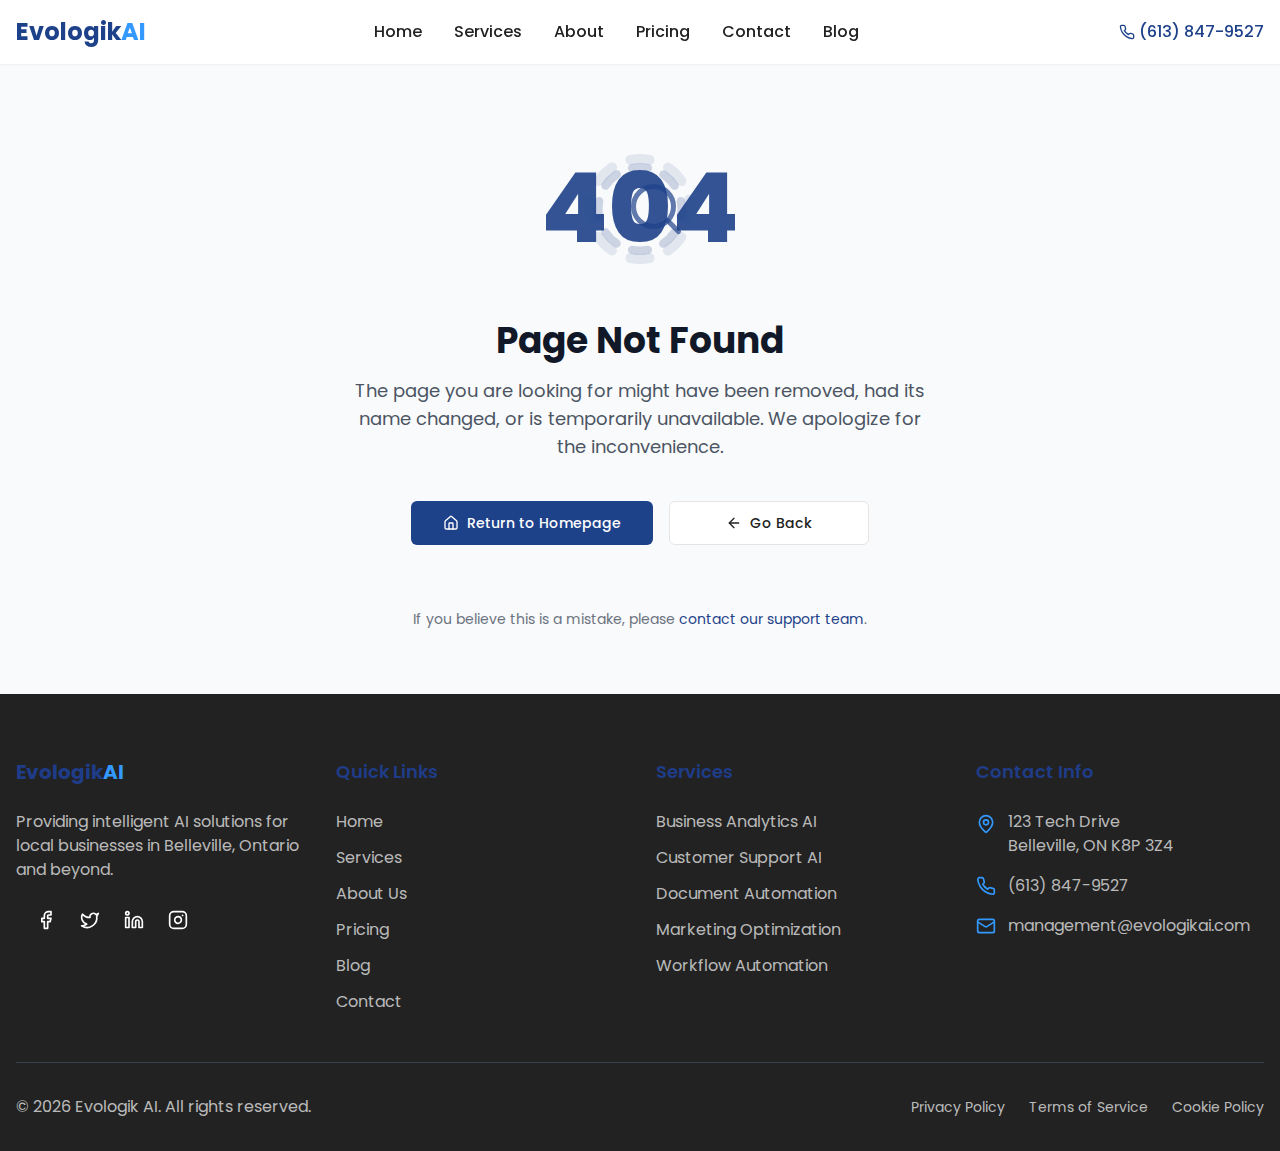
<file: index.html>
<!DOCTYPE html>
<html lang="en">
<head>
    <meta charset="UTF-8" />
    <meta name="viewport" content="width=device-width, initial-scale=1.0">

    <!-- SEO & Meta Defaults (Dynamically Updated by React Helmet Async for other routes) -->
    <title>EvologikAI — AI Solutions That Grow Local Businesses</title>
    <meta name="description" content="EvologikAI designs affordable, bespoke AI automations that help local companies cut costs, win customers and scale—without hiring a dev team.">
    <meta name="robots" content="index, follow, max-snippet:-1, max-image-preview:large, max-video-preview:-1">
    <link rel="canonical" href="https://www.evologikai.com/"> <!-- Default for homepage. Dynamically updated. -->
    <meta name="author" content="Evologik AI">
    <meta name="theme-color" content="#1F3C88" />

    <!-- Open Graph / Facebook (Defaults - Dynamically Updated) -->
    <meta property="og:title" content="EvologikAI – AI That Works for Local Business">
    <meta property="og:description" content="Affordable automations, smarter decisions, faster growth.">
    <meta property="og:image" content="https://www.evologikai.com/og-image.jpg"> <!-- Verify /og-image.jpg exists and is optimized (e.g., 1200x630px). Dynamically updated. -->
    <meta property="og:url" content="https://www.evologikai.com/"> <!-- Default for homepage. Dynamically updated. -->
    <meta property="og:type" content="website">
    <meta property="og:site_name" content="Evologik AI">
    <meta property="og:locale" content="en_US">

    <!-- Twitter Card (Defaults - Dynamically Updated) -->
    <meta name="twitter:card" content="summary_large_image">
    <meta name="twitter:url" content="https://www.evologikai.com/"> <!-- Default for homepage. Dynamically updated. -->
    <meta name="twitter:title" content="EvologikAI – AI That Works for Local Business">
    <meta name="twitter:description" content="Affordable automations, smarter decisions, faster growth.">
    <meta name="twitter:image" content="https://www.evologikai.com/og-image.jpg"> <!-- Matches og:image. Dynamically updated. -->

    <!-- Structured Data (LD+JSON) - Baseline for the Business -->
    <script type="application/ld+json">{
      "@context": "https://schema.org",
      "@type": "Organization",
      "name": "EvologikAI",
      "url": "https://www.evologikai.com",
      "logo": "https://www.evologikai.com/logo.svg", // Verify /logo.svg exists
      "sameAs": ["https://www.linkedin.com/company/evologikai"] // Add other relevant profiles (Twitter, Facebook etc.)
    }</script>
    <script type="application/ld+json">{
      "@context": "https://schema.org",
      "@type": "LocalBusiness",
      "name": "EvologikAI",
      "image": "https://www.evologikai.com/logo.svg",
      "url": "https://www.evologikai.com", // Added URL
      "telephone": "+1-613-847-9527", 
      "description": "AI solutions for local businesses in Belleville, ON", // Added description
      "address": { 
        "@type": "PostalAddress",
        "streetAddress": "22 Gordon Street",
        "addressLocality": "Belleville",
        "addressRegion": "ON",
        "postalCode": "K8P 3E3",
        "addressCountry": "CA"
      },
      "geo": {
        "@type": "GeoCoordinates",
        "latitude": 44.1628,
        "longitude": -77.3832
      },
      "openingHoursSpecification": [
        {
          "@type": "OpeningHoursSpecification",
          "dayOfWeek": [
            "Monday",
            "Tuesday",
            "Wednesday",
            "Thursday",
            "Friday"
          ],
          "opens": "09:00",
          "closes": "17:00"
        }
      ],
      "sameAs": [ // Repeat relevant profiles
        "https://www.linkedin.com/company/evologikai"
      ],
      "priceRange": "$$", // Example price range
      "service": [ // Keep relevant services
        {
          "@type": "Service",
          "serviceType": "Custom AI Automation",
          "description": "Custom AI automation solutions for small local businesses.",
          "provider": { "@type": "Organization", "name": "EvologikAI" }
        },
        {
          "@type": "Service",
          "serviceType": "Predictive Analytics",
          "description": "Data-driven predictive analytics tailored for local market trends.",
          "provider": { "@type": "Organization", "name": "EvologikAI" }
        }
        // Add other primary services here
      ],
      "areaServed": {
        "@type": "Place",
        "name": "Belleville, Ontario" // Made areaServed more specific
        // Optionally add broader regions if applicable: , "geo": { "@type": "GeoCircle", "geoMidpoint": {...}, "geoRadius": "..." }
      }
    }
    </script>
    <!-- NOTE: Add more specific schema (Service, Article, etc.) dynamically or via pre-rendering for relevant pages -->

    <!-- Performance Hints -->
    <link rel="preload" href="/style.css" as="style">
    <link rel="preload" href="/main.js" as="script">
    <!-- Removed self-preconnect link. Add preconnects only for critical third-party origins (fonts, APIs etc.) if needed -->
    <!-- Example: <link rel="preconnect" href="https://fonts.googleapis.com"> -->

    <!-- PWA & Icons -->
    <!-- Verify icon paths and manifest.json -->
    <link rel="icon" href="/icon-192x192.svg" type="image/svg+xml" sizes="192x192" />
    <link rel="icon" href="/icon-512x512.png" type="image/png" sizes="512x512" /> <!-- Added larger PNG fallback -->
    <link rel="apple-touch-icon" href="/apple-touch-icon.png" /> <!-- Convention often uses a different filename/size -->
    <link rel="manifest" href="/manifest.json" />
    <meta name="apple-mobile-web-app-capable" content="yes" />
    <meta name="apple-mobile-web-app-status-bar-style" content="black-translucent" />

    <!-- Stylesheet & Main Script -->
    <link rel="stylesheet" crossorigin href="/style.css">
    <!-- NOTE: The main performance improvement comes from code-splitting this main.js in your build process -->
    <script type="module" crossorigin src="/main.js"></script>

    <!-- Sitemap Reference (Optional in head, ensure it's in robots.txt) -->
    <link rel="sitemap" type="application/xml" title="Sitemap" href="/sitemap.xml">
</head>
<body>
    <!-- Noscript fallback for basic accessibility and non-JS crawlers -->
    <noscript>
      <div style="padding: 1.5rem; font-family: system-ui, sans-serif; line-height: 1.6;">
        <h1>EvologikAI: Intelligent AI Solutions for Local Businesses</h1>
        <p>Our website requires JavaScript to function fully. Here's a brief overview:</p>
        <h2>Our Services</h2>
        <p>We offer custom AI automation, predictive analytics, and workflow optimization tailored to help local businesses in Belleville and surrounding areas cut costs, improve efficiency, and drive growth.</p>
        <h2>Why Choose EvologikAI?</h2>
        <p>We combine deep AI expertise with a local focus, providing affordable, effective solutions and dedicated support.</p>
        <h2>Contact Us</h2>
        <p>Ready to discuss how AI can benefit your business? Reach out for a free consultation.</p>
        <p>Email: management [at] evologikai [dot] com | Phone: (613) 847-9527</p>
        <p>EvologikAI builds custom AI tools that automate workflows, boost revenue, and cut costs for local companies.</p>
      </div>
    </noscript>

    <!-- React App Mount Point -->
    <div id="root"></div>
</body>
</html>
</file>
<file: style.css>
@import"https://fonts.googleapis.com/css2?family=Poppins:wght@400;500;600;700&display=swap";*,:before,:after{--tw-border-spacing-x: 0;--tw-border-spacing-y: 0;--tw-translate-x: 0;--tw-translate-y: 0;--tw-rotate: 0;--tw-skew-x: 0;--tw-skew-y: 0;--tw-scale-x: 1;--tw-scale-y: 1;--tw-pan-x: ;--tw-pan-y: ;--tw-pinch-zoom: ;--tw-scroll-snap-strictness: proximity;--tw-gradient-from-position: ;--tw-gradient-via-position: ;--tw-gradient-to-position: ;--tw-ordinal: ;--tw-slashed-zero: ;--tw-numeric-figure: ;--tw-numeric-spacing: ;--tw-numeric-fraction: ;--tw-ring-inset: ;--tw-ring-offset-width: 0px;--tw-ring-offset-color: #fff;--tw-ring-color: rgb(59 130 246 / .5);--tw-ring-offset-shadow: 0 0 #0000;--tw-ring-shadow: 0 0 #0000;--tw-shadow: 0 0 #0000;--tw-shadow-colored: 0 0 #0000;--tw-blur: ;--tw-brightness: ;--tw-contrast: ;--tw-grayscale: ;--tw-hue-rotate: ;--tw-invert: ;--tw-saturate: ;--tw-sepia: ;--tw-drop-shadow: ;--tw-backdrop-blur: ;--tw-backdrop-brightness: ;--tw-backdrop-contrast: ;--tw-backdrop-grayscale: ;--tw-backdrop-hue-rotate: ;--tw-backdrop-invert: ;--tw-backdrop-opacity: ;--tw-backdrop-saturate: ;--tw-backdrop-sepia: ;--tw-contain-size: ;--tw-contain-layout: ;--tw-contain-paint: ;--tw-contain-style: }::backdrop{--tw-border-spacing-x: 0;--tw-border-spacing-y: 0;--tw-translate-x: 0;--tw-translate-y: 0;--tw-rotate: 0;--tw-skew-x: 0;--tw-skew-y: 0;--tw-scale-x: 1;--tw-scale-y: 1;--tw-pan-x: ;--tw-pan-y: ;--tw-pinch-zoom: ;--tw-scroll-snap-strictness: proximity;--tw-gradient-from-position: ;--tw-gradient-via-position: ;--tw-gradient-to-position: ;--tw-ordinal: ;--tw-slashed-zero: ;--tw-numeric-figure: ;--tw-numeric-spacing: ;--tw-numeric-fraction: ;--tw-ring-inset: ;--tw-ring-offset-width: 0px;--tw-ring-offset-color: #fff;--tw-ring-color: rgb(59 130 246 / .5);--tw-ring-offset-shadow: 0 0 #0000;--tw-ring-shadow: 0 0 #0000;--tw-shadow: 0 0 #0000;--tw-shadow-colored: 0 0 #0000;--tw-blur: ;--tw-brightness: ;--tw-contrast: ;--tw-grayscale: ;--tw-hue-rotate: ;--tw-invert: ;--tw-saturate: ;--tw-sepia: ;--tw-drop-shadow: ;--tw-backdrop-blur: ;--tw-backdrop-brightness: ;--tw-backdrop-contrast: ;--tw-backdrop-grayscale: ;--tw-backdrop-hue-rotate: ;--tw-backdrop-invert: ;--tw-backdrop-opacity: ;--tw-backdrop-saturate: ;--tw-backdrop-sepia: ;--tw-contain-size: ;--tw-contain-layout: ;--tw-contain-paint: ;--tw-contain-style: }*,:before,:after{box-sizing:border-box;border-width:0;border-style:solid;border-color:#e5e7eb}:before,:after{--tw-content: ""}html,:host{line-height:1.5;-webkit-text-size-adjust:100%;-moz-tab-size:4;-o-tab-size:4;tab-size:4;font-family:ui-sans-serif,system-ui,sans-serif,"Apple Color Emoji","Segoe UI Emoji",Segoe UI Symbol,"Noto Color Emoji";font-feature-settings:normal;font-variation-settings:normal;-webkit-tap-highlight-color:transparent}body{margin:0;line-height:inherit}hr{height:0;color:inherit;border-top-width:1px}abbr:where([title]){-webkit-text-decoration:underline dotted;text-decoration:underline dotted}h1,h2,h3,h4,h5,h6{font-size:inherit;font-weight:inherit}a{color:inherit;text-decoration:inherit}b,strong{font-weight:bolder}code,kbd,samp,pre{font-family:ui-monospace,SFMono-Regular,Menlo,Monaco,Consolas,Liberation Mono,Courier New,monospace;font-feature-settings:normal;font-variation-settings:normal;font-size:1em}small{font-size:80%}sub,sup{font-size:75%;line-height:0;position:relative;vertical-align:baseline}sub{bottom:-.25em}sup{top:-.5em}table{text-indent:0;border-color:inherit;border-collapse:collapse}button,input,optgroup,select,textarea{font-family:inherit;font-feature-settings:inherit;font-variation-settings:inherit;font-size:100%;font-weight:inherit;line-height:inherit;letter-spacing:inherit;color:inherit;margin:0;padding:0}button,select{text-transform:none}button,input:where([type=button]),input:where([type=reset]),input:where([type=submit]){-webkit-appearance:button;background-color:transparent;background-image:none}:-moz-focusring{outline:auto}:-moz-ui-invalid{box-shadow:none}progress{vertical-align:baseline}::-webkit-inner-spin-button,::-webkit-outer-spin-button{height:auto}[type=search]{-webkit-appearance:textfield;outline-offset:-2px}::-webkit-search-decoration{-webkit-appearance:none}::-webkit-file-upload-button{-webkit-appearance:button;font:inherit}summary{display:list-item}blockquote,dl,dd,h1,h2,h3,h4,h5,h6,hr,figure,p,pre{margin:0}fieldset{margin:0;padding:0}legend{padding:0}ol,ul,menu{list-style:none;margin:0;padding:0}dialog{padding:0}textarea{resize:vertical}input::-moz-placeholder,textarea::-moz-placeholder{opacity:1;color:#9ca3af}input::placeholder,textarea::placeholder{opacity:1;color:#9ca3af}button,[role=button]{cursor:pointer}:disabled{cursor:default}img,svg,video,canvas,audio,iframe,embed,object{display:block;vertical-align:middle}img,video{max-width:100%;height:auto}[hidden]:where(:not([hidden=until-found])){display:none}*{border-color:hsl(var(--border))}body{--tw-bg-opacity: 1;background-color:rgb(255 255 255 / var(--tw-bg-opacity, 1));font-family:ui-sans-serif,system-ui,sans-serif,"Apple Color Emoji","Segoe UI Emoji",Segoe UI Symbol,"Noto Color Emoji";--tw-text-opacity: 1;color:rgb(34 34 34 / var(--tw-text-opacity, 1));-webkit-font-smoothing:antialiased;-moz-osx-font-smoothing:grayscale;font-family:Poppins,Arial,sans-serif}h1,h2,h3,h4,h5,h6{font-weight:600;--tw-text-opacity: 1;color:rgb(31 60 136 / var(--tw-text-opacity, 1))}.bg-primary{--tw-bg-opacity: 1;background-color:rgb(31 60 136 / var(--tw-bg-opacity, 1))}.bg-secondary{--tw-bg-opacity: 1;background-color:rgb(53 167 255 / var(--tw-bg-opacity, 1))}.bg-background{--tw-bg-opacity: 1;background-color:rgb(249 250 251 / var(--tw-bg-opacity, 1))}.text-primary{--tw-text-opacity: 1;color:rgb(31 60 136 / var(--tw-text-opacity, 1))}.text-secondary{--tw-text-opacity: 1;color:rgb(53 167 255 / var(--tw-text-opacity, 1))}.text-dark{--tw-text-opacity: 1;color:rgb(34 34 34 / var(--tw-text-opacity, 1))}.text-gray-soft{--tw-text-opacity: 1;color:rgb(107 114 128 / var(--tw-text-opacity, 1))}.border-secondary{--tw-border-opacity: 1;border-color:rgb(53 167 255 / var(--tw-border-opacity, 1))}.container{width:100%}@media (min-width: 640px){.container{max-width:640px}}@media (min-width: 768px){.container{max-width:768px}}@media (min-width: 1024px){.container{max-width:1024px}}@media (min-width: 1280px){.container{max-width:1280px}}@media (min-width: 1536px){.container{max-width:1536px}}.prose{color:var(--tw-prose-body);max-width:65ch}.prose :where(p):not(:where([class~=not-prose],[class~=not-prose] *)){margin-top:1.25em;margin-bottom:1.25em}.prose :where([class~=lead]):not(:where([class~=not-prose],[class~=not-prose] *)){color:var(--tw-prose-lead);font-size:1.25em;line-height:1.6;margin-top:1.2em;margin-bottom:1.2em}.prose :where(a):not(:where([class~=not-prose],[class~=not-prose] *)){color:var(--tw-prose-links);text-decoration:underline;font-weight:500}.prose :where(strong):not(:where([class~=not-prose],[class~=not-prose] *)){color:var(--tw-prose-bold);font-weight:600}.prose :where(a strong):not(:where([class~=not-prose],[class~=not-prose] *)){color:inherit}.prose :where(blockquote strong):not(:where([class~=not-prose],[class~=not-prose] *)){color:inherit}.prose :where(thead th strong):not(:where([class~=not-prose],[class~=not-prose] *)){color:inherit}.prose :where(ol):not(:where([class~=not-prose],[class~=not-prose] *)){list-style-type:decimal;margin-top:1.25em;margin-bottom:1.25em;padding-inline-start:1.625em}.prose :where(ol[type=A]):not(:where([class~=not-prose],[class~=not-prose] *)){list-style-type:upper-alpha}.prose :where(ol[type=a]):not(:where([class~=not-prose],[class~=not-prose] *)){list-style-type:lower-alpha}.prose :where(ol[type=A s]):not(:where([class~=not-prose],[class~=not-prose] *)){list-style-type:upper-alpha}.prose :where(ol[type=a s]):not(:where([class~=not-prose],[class~=not-prose] *)){list-style-type:lower-alpha}.prose :where(ol[type=I]):not(:where([class~=not-prose],[class~=not-prose] *)){list-style-type:upper-roman}.prose :where(ol[type=i]):not(:where([class~=not-prose],[class~=not-prose] *)){list-style-type:lower-roman}.prose :where(ol[type=I s]):not(:where([class~=not-prose],[class~=not-prose] *)){list-style-type:upper-roman}.prose :where(ol[type=i s]):not(:where([class~=not-prose],[class~=not-prose] *)){list-style-type:lower-roman}.prose :where(ol[type="1"]):not(:where([class~=not-prose],[class~=not-prose] *)){list-style-type:decimal}.prose :where(ul):not(:where([class~=not-prose],[class~=not-prose] *)){list-style-type:disc;margin-top:1.25em;margin-bottom:1.25em;padding-inline-start:1.625em}.prose :where(ol>li):not(:where([class~=not-prose],[class~=not-prose] *))::marker{font-weight:400;color:var(--tw-prose-counters)}.prose :where(ul>li):not(:where([class~=not-prose],[class~=not-prose] *))::marker{color:var(--tw-prose-bullets)}.prose :where(dt):not(:where([class~=not-prose],[class~=not-prose] *)){color:var(--tw-prose-headings);font-weight:600;margin-top:1.25em}.prose :where(hr):not(:where([class~=not-prose],[class~=not-prose] *)){border-color:var(--tw-prose-hr);border-top-width:1px;margin-top:3em;margin-bottom:3em}.prose :where(blockquote):not(:where([class~=not-prose],[class~=not-prose] *)){font-weight:500;font-style:italic;color:var(--tw-prose-quotes);border-inline-start-width:.25rem;border-inline-start-color:var(--tw-prose-quote-borders);quotes:"“""”""‘""’";margin-top:1.6em;margin-bottom:1.6em;padding-inline-start:1em}.prose :where(blockquote p:first-of-type):not(:where([class~=not-prose],[class~=not-prose] *)):before{content:open-quote}.prose :where(blockquote p:last-of-type):not(:where([class~=not-prose],[class~=not-prose] *)):after{content:close-quote}.prose :where(h1):not(:where([class~=not-prose],[class~=not-prose] *)){color:var(--tw-prose-headings);font-weight:800;font-size:2.25em;margin-top:0;margin-bottom:.8888889em;line-height:1.1111111}.prose :where(h1 strong):not(:where([class~=not-prose],[class~=not-prose] *)){font-weight:900;color:inherit}.prose :where(h2):not(:where([class~=not-prose],[class~=not-prose] *)){color:var(--tw-prose-headings);font-weight:700;font-size:1.5em;margin-top:2em;margin-bottom:1em;line-height:1.3333333}.prose :where(h2 strong):not(:where([class~=not-prose],[class~=not-prose] *)){font-weight:800;color:inherit}.prose :where(h3):not(:where([class~=not-prose],[class~=not-prose] *)){color:var(--tw-prose-headings);font-weight:600;font-size:1.25em;margin-top:1.6em;margin-bottom:.6em;line-height:1.6}.prose :where(h3 strong):not(:where([class~=not-prose],[class~=not-prose] *)){font-weight:700;color:inherit}.prose :where(h4):not(:where([class~=not-prose],[class~=not-prose] *)){color:var(--tw-prose-headings);font-weight:600;margin-top:1.5em;margin-bottom:.5em;line-height:1.5}.prose :where(h4 strong):not(:where([class~=not-prose],[class~=not-prose] *)){font-weight:700;color:inherit}.prose :where(img):not(:where([class~=not-prose],[class~=not-prose] *)){margin-top:2em;margin-bottom:2em}.prose :where(picture):not(:where([class~=not-prose],[class~=not-prose] *)){display:block;margin-top:2em;margin-bottom:2em}.prose :where(video):not(:where([class~=not-prose],[class~=not-prose] *)){margin-top:2em;margin-bottom:2em}.prose :where(kbd):not(:where([class~=not-prose],[class~=not-prose] *)){font-weight:500;font-family:inherit;color:var(--tw-prose-kbd);box-shadow:0 0 0 1px rgb(var(--tw-prose-kbd-shadows) / 10%),0 3px rgb(var(--tw-prose-kbd-shadows) / 10%);font-size:.875em;border-radius:.3125rem;padding-top:.1875em;padding-inline-end:.375em;padding-bottom:.1875em;padding-inline-start:.375em}.prose :where(code):not(:where([class~=not-prose],[class~=not-prose] *)){color:var(--tw-prose-code);font-weight:600;font-size:.875em}.prose :where(code):not(:where([class~=not-prose],[class~=not-prose] *)):before{content:"`"}.prose :where(code):not(:where([class~=not-prose],[class~=not-prose] *)):after{content:"`"}.prose :where(a code):not(:where([class~=not-prose],[class~=not-prose] *)){color:inherit}.prose :where(h1 code):not(:where([class~=not-prose],[class~=not-prose] *)){color:inherit}.prose :where(h2 code):not(:where([class~=not-prose],[class~=not-prose] *)){color:inherit;font-size:.875em}.prose :where(h3 code):not(:where([class~=not-prose],[class~=not-prose] *)){color:inherit;font-size:.9em}.prose :where(h4 code):not(:where([class~=not-prose],[class~=not-prose] *)){color:inherit}.prose :where(blockquote code):not(:where([class~=not-prose],[class~=not-prose] *)){color:inherit}.prose :where(thead th code):not(:where([class~=not-prose],[class~=not-prose] *)){color:inherit}.prose :where(pre):not(:where([class~=not-prose],[class~=not-prose] *)){color:var(--tw-prose-pre-code);background-color:var(--tw-prose-pre-bg);overflow-x:auto;font-weight:400;font-size:.875em;line-height:1.7142857;margin-top:1.7142857em;margin-bottom:1.7142857em;border-radius:.375rem;padding-top:.8571429em;padding-inline-end:1.1428571em;padding-bottom:.8571429em;padding-inline-start:1.1428571em}.prose :where(pre code):not(:where([class~=not-prose],[class~=not-prose] *)){background-color:transparent;border-width:0;border-radius:0;padding:0;font-weight:inherit;color:inherit;font-size:inherit;font-family:inherit;line-height:inherit}.prose :where(pre code):not(:where([class~=not-prose],[class~=not-prose] *)):before{content:none}.prose :where(pre code):not(:where([class~=not-prose],[class~=not-prose] *)):after{content:none}.prose :where(table):not(:where([class~=not-prose],[class~=not-prose] *)){width:100%;table-layout:auto;margin-top:2em;margin-bottom:2em;font-size:.875em;line-height:1.7142857}.prose :where(thead):not(:where([class~=not-prose],[class~=not-prose] *)){border-bottom-width:1px;border-bottom-color:var(--tw-prose-th-borders)}.prose :where(thead th):not(:where([class~=not-prose],[class~=not-prose] *)){color:var(--tw-prose-headings);font-weight:600;vertical-align:bottom;padding-inline-end:.5714286em;padding-bottom:.5714286em;padding-inline-start:.5714286em}.prose :where(tbody tr):not(:where([class~=not-prose],[class~=not-prose] *)){border-bottom-width:1px;border-bottom-color:var(--tw-prose-td-borders)}.prose :where(tbody tr:last-child):not(:where([class~=not-prose],[class~=not-prose] *)){border-bottom-width:0}.prose :where(tbody td):not(:where([class~=not-prose],[class~=not-prose] *)){vertical-align:baseline}.prose :where(tfoot):not(:where([class~=not-prose],[class~=not-prose] *)){border-top-width:1px;border-top-color:var(--tw-prose-th-borders)}.prose :where(tfoot td):not(:where([class~=not-prose],[class~=not-prose] *)){vertical-align:top}.prose :where(th,td):not(:where([class~=not-prose],[class~=not-prose] *)){text-align:start}.prose :where(figure>*):not(:where([class~=not-prose],[class~=not-prose] *)){margin-top:0;margin-bottom:0}.prose :where(figcaption):not(:where([class~=not-prose],[class~=not-prose] *)){color:var(--tw-prose-captions);font-size:.875em;line-height:1.4285714;margin-top:.8571429em}.prose{--tw-prose-body: #374151;--tw-prose-headings: #111827;--tw-prose-lead: #4b5563;--tw-prose-links: #111827;--tw-prose-bold: #111827;--tw-prose-counters: #6b7280;--tw-prose-bullets: #d1d5db;--tw-prose-hr: #e5e7eb;--tw-prose-quotes: #111827;--tw-prose-quote-borders: #e5e7eb;--tw-prose-captions: #6b7280;--tw-prose-kbd: #111827;--tw-prose-kbd-shadows: 17 24 39;--tw-prose-code: #111827;--tw-prose-pre-code: #e5e7eb;--tw-prose-pre-bg: #1f2937;--tw-prose-th-borders: #d1d5db;--tw-prose-td-borders: #e5e7eb;--tw-prose-invert-body: #d1d5db;--tw-prose-invert-headings: #fff;--tw-prose-invert-lead: #9ca3af;--tw-prose-invert-links: #fff;--tw-prose-invert-bold: #fff;--tw-prose-invert-counters: #9ca3af;--tw-prose-invert-bullets: #4b5563;--tw-prose-invert-hr: #374151;--tw-prose-invert-quotes: #f3f4f6;--tw-prose-invert-quote-borders: #374151;--tw-prose-invert-captions: #9ca3af;--tw-prose-invert-kbd: #fff;--tw-prose-invert-kbd-shadows: 255 255 255;--tw-prose-invert-code: #fff;--tw-prose-invert-pre-code: #d1d5db;--tw-prose-invert-pre-bg: rgb(0 0 0 / 50%);--tw-prose-invert-th-borders: #4b5563;--tw-prose-invert-td-borders: #374151;font-size:1rem;line-height:1.75}.prose :where(picture>img):not(:where([class~=not-prose],[class~=not-prose] *)){margin-top:0;margin-bottom:0}.prose :where(li):not(:where([class~=not-prose],[class~=not-prose] *)){margin-top:.5em;margin-bottom:.5em}.prose :where(ol>li):not(:where([class~=not-prose],[class~=not-prose] *)){padding-inline-start:.375em}.prose :where(ul>li):not(:where([class~=not-prose],[class~=not-prose] *)){padding-inline-start:.375em}.prose :where(.prose>ul>li p):not(:where([class~=not-prose],[class~=not-prose] *)){margin-top:.75em;margin-bottom:.75em}.prose :where(.prose>ul>li>p:first-child):not(:where([class~=not-prose],[class~=not-prose] *)){margin-top:1.25em}.prose :where(.prose>ul>li>p:last-child):not(:where([class~=not-prose],[class~=not-prose] *)){margin-bottom:1.25em}.prose :where(.prose>ol>li>p:first-child):not(:where([class~=not-prose],[class~=not-prose] *)){margin-top:1.25em}.prose :where(.prose>ol>li>p:last-child):not(:where([class~=not-prose],[class~=not-prose] *)){margin-bottom:1.25em}.prose :where(ul ul,ul ol,ol ul,ol ol):not(:where([class~=not-prose],[class~=not-prose] *)){margin-top:.75em;margin-bottom:.75em}.prose :where(dl):not(:where([class~=not-prose],[class~=not-prose] *)){margin-top:1.25em;margin-bottom:1.25em}.prose :where(dd):not(:where([class~=not-prose],[class~=not-prose] *)){margin-top:.5em;padding-inline-start:1.625em}.prose :where(hr+*):not(:where([class~=not-prose],[class~=not-prose] *)){margin-top:0}.prose :where(h2+*):not(:where([class~=not-prose],[class~=not-prose] *)){margin-top:0}.prose :where(h3+*):not(:where([class~=not-prose],[class~=not-prose] *)){margin-top:0}.prose :where(h4+*):not(:where([class~=not-prose],[class~=not-prose] *)){margin-top:0}.prose :where(thead th:first-child):not(:where([class~=not-prose],[class~=not-prose] *)){padding-inline-start:0}.prose :where(thead th:last-child):not(:where([class~=not-prose],[class~=not-prose] *)){padding-inline-end:0}.prose :where(tbody td,tfoot td):not(:where([class~=not-prose],[class~=not-prose] *)){padding-top:.5714286em;padding-inline-end:.5714286em;padding-bottom:.5714286em;padding-inline-start:.5714286em}.prose :where(tbody td:first-child,tfoot td:first-child):not(:where([class~=not-prose],[class~=not-prose] *)){padding-inline-start:0}.prose :where(tbody td:last-child,tfoot td:last-child):not(:where([class~=not-prose],[class~=not-prose] *)){padding-inline-end:0}.prose :where(figure):not(:where([class~=not-prose],[class~=not-prose] *)){margin-top:2em;margin-bottom:2em}.prose :where(.prose>:first-child):not(:where([class~=not-prose],[class~=not-prose] *)){margin-top:0}.prose :where(.prose>:last-child):not(:where([class~=not-prose],[class~=not-prose] *)){margin-bottom:0}.prose-blue{--tw-prose-links: #2563eb;--tw-prose-invert-links: #3b82f6}.sr-only{position:absolute;width:1px;height:1px;padding:0;margin:-1px;overflow:hidden;clip:rect(0,0,0,0);white-space:nowrap;border-width:0}.pointer-events-none{pointer-events:none}.pointer-events-auto{pointer-events:auto}.visible{visibility:visible}.invisible{visibility:hidden}.fixed{position:fixed}.absolute{position:absolute}.relative{position:relative}.sticky{position:sticky}.inset-0{top:0;right:0;bottom:0;left:0}.inset-x-0{left:0;right:0}.inset-y-0{top:0;bottom:0}.-bottom-12{bottom:-3rem}.-left-12{left:-3rem}.-right-12{right:-3rem}.-top-12{top:-3rem}.-top-5{top:-1.25rem}.bottom-0{bottom:0}.left-0{left:0}.left-1{left:.25rem}.left-1\/2{left:50%}.left-10{left:2.5rem}.left-2{left:.5rem}.left-\[50\%\]{left:50%}.right-0{right:0}.right-1{right:.25rem}.right-2{right:.5rem}.right-3{right:.75rem}.right-4{right:1rem}.top-0{top:0}.top-1\.5{top:.375rem}.top-1\/2{top:50%}.top-2{top:.5rem}.top-2\.5{top:.625rem}.top-3\.5{top:.875rem}.top-4{top:1rem}.top-\[1px\]{top:1px}.top-\[50\%\]{top:50%}.top-\[60\%\]{top:60%}.top-full{top:100%}.z-10{z-index:10}.z-20{z-index:20}.z-50{z-index:50}.z-\[100\]{z-index:100}.z-\[1\]{z-index:1}.-mx-1{margin-left:-.25rem;margin-right:-.25rem}.mx-2{margin-left:.5rem;margin-right:.5rem}.mx-3\.5{margin-left:.875rem;margin-right:.875rem}.mx-auto{margin-left:auto;margin-right:auto}.my-0\.5{margin-top:.125rem;margin-bottom:.125rem}.my-1{margin-top:.25rem;margin-bottom:.25rem}.my-4{margin-top:1rem;margin-bottom:1rem}.-ml-4{margin-left:-1rem}.-mt-4{margin-top:-1rem}.mb-0{margin-bottom:0}.mb-1{margin-bottom:.25rem}.mb-10{margin-bottom:2.5rem}.mb-12{margin-bottom:3rem}.mb-2{margin-bottom:.5rem}.mb-3{margin-bottom:.75rem}.mb-4{margin-bottom:1rem}.mb-6{margin-bottom:1.5rem}.mb-8{margin-bottom:2rem}.ml-1{margin-left:.25rem}.ml-2{margin-left:.5rem}.ml-8{margin-left:2rem}.ml-auto{margin-left:auto}.mr-1{margin-right:.25rem}.mr-2{margin-right:.5rem}.mr-3{margin-right:.75rem}.mr-4{margin-right:1rem}.mt-0\.5{margin-top:.125rem}.mt-1{margin-top:.25rem}.mt-1\.5{margin-top:.375rem}.mt-10{margin-top:2.5rem}.mt-12{margin-top:3rem}.mt-16{margin-top:4rem}.mt-2{margin-top:.5rem}.mt-24{margin-top:6rem}.mt-4{margin-top:1rem}.mt-8{margin-top:2rem}.mt-auto{margin-top:auto}.block{display:block}.inline-block{display:inline-block}.flex{display:flex}.inline-flex{display:inline-flex}.table{display:table}.grid{display:grid}.contents{display:contents}.hidden{display:none}.aspect-square{aspect-ratio:1 / 1}.aspect-video{aspect-ratio:16 / 9}.size-4{width:1rem;height:1rem}.h-1\.5{height:.375rem}.h-10{height:2.5rem}.h-11{height:2.75rem}.h-12{height:3rem}.h-14{height:3.5rem}.h-2{height:.5rem}.h-2\.5{height:.625rem}.h-3{height:.75rem}.h-3\.5{height:.875rem}.h-4{height:1rem}.h-40{height:10rem}.h-48{height:12rem}.h-5{height:1.25rem}.h-6{height:1.5rem}.h-64{height:16rem}.h-7{height:1.75rem}.h-8{height:2rem}.h-80{height:20rem}.h-9{height:2.25rem}.h-96{height:24rem}.h-\[1px\]{height:1px}.h-\[var\(--radix-navigation-menu-viewport-height\)\]{height:var(--radix-navigation-menu-viewport-height)}.h-\[var\(--radix-select-trigger-height\)\]{height:var(--radix-select-trigger-height)}.h-auto{height:auto}.h-full{height:100%}.h-px{height:1px}.h-svh{height:100svh}.max-h-\[--radix-context-menu-content-available-height\]{max-height:var(--radix-context-menu-content-available-height)}.max-h-\[--radix-select-content-available-height\]{max-height:var(--radix-select-content-available-height)}.max-h-\[300px\]{max-height:300px}.max-h-\[var\(--radix-dropdown-menu-content-available-height\)\]{max-height:var(--radix-dropdown-menu-content-available-height)}.max-h-screen{max-height:100vh}.min-h-0{min-height:0px}.min-h-\[70vh\]{min-height:70vh}.min-h-\[80px\]{min-height:80px}.min-h-screen{min-height:100vh}.min-h-svh{min-height:100svh}.w-0{width:0px}.w-1{width:.25rem}.w-10{width:2.5rem}.w-11{width:2.75rem}.w-12{width:3rem}.w-14{width:3.5rem}.w-2{width:.5rem}.w-2\.5{width:.625rem}.w-3{width:.75rem}.w-3\.5{width:.875rem}.w-3\/4{width:75%}.w-4{width:1rem}.w-40{width:10rem}.w-5{width:1.25rem}.w-6{width:1.5rem}.w-64{width:16rem}.w-7{width:1.75rem}.w-72{width:18rem}.w-8{width:2rem}.w-9{width:2.25rem}.w-\[--sidebar-width\]{width:var(--sidebar-width)}.w-\[100px\]{width:100px}.w-\[1px\]{width:1px}.w-auto{width:auto}.w-full{width:100%}.w-max{width:-moz-max-content;width:max-content}.w-px{width:1px}.min-w-0{min-width:0px}.min-w-10{min-width:2.5rem}.min-w-11{min-width:2.75rem}.min-w-5{min-width:1.25rem}.min-w-9{min-width:2.25rem}.min-w-\[12rem\]{min-width:12rem}.min-w-\[200px\]{min-width:200px}.min-w-\[8rem\]{min-width:8rem}.min-w-\[var\(--radix-select-trigger-width\)\]{min-width:var(--radix-select-trigger-width)}.max-w-2xl{max-width:42rem}.max-w-3xl{max-width:48rem}.max-w-4xl{max-width:56rem}.max-w-\[--skeleton-width\]{max-width:var(--skeleton-width)}.max-w-lg{max-width:32rem}.max-w-max{max-width:-moz-max-content;max-width:max-content}.max-w-none{max-width:none}.max-w-xl{max-width:36rem}.flex-1{flex:1 1 0%}.flex-shrink-0,.shrink-0{flex-shrink:0}.flex-grow,.grow{flex-grow:1}.grow-0{flex-grow:0}.basis-full{flex-basis:100%}.caption-bottom{caption-side:bottom}.border-collapse{border-collapse:collapse}.origin-\[--radix-context-menu-content-transform-origin\]{transform-origin:var(--radix-context-menu-content-transform-origin)}.origin-\[--radix-dropdown-menu-content-transform-origin\]{transform-origin:var(--radix-dropdown-menu-content-transform-origin)}.origin-\[--radix-hover-card-content-transform-origin\]{transform-origin:var(--radix-hover-card-content-transform-origin)}.origin-\[--radix-menubar-content-transform-origin\]{transform-origin:var(--radix-menubar-content-transform-origin)}.origin-\[--radix-popover-content-transform-origin\]{transform-origin:var(--radix-popover-content-transform-origin)}.origin-\[--radix-select-content-transform-origin\]{transform-origin:var(--radix-select-content-transform-origin)}.origin-\[--radix-tooltip-content-transform-origin\]{transform-origin:var(--radix-tooltip-content-transform-origin)}.-translate-x-1\/2{--tw-translate-x: -50%;transform:translate(var(--tw-translate-x),var(--tw-translate-y)) rotate(var(--tw-rotate)) skew(var(--tw-skew-x)) skewY(var(--tw-skew-y)) scaleX(var(--tw-scale-x)) scaleY(var(--tw-scale-y))}.-translate-x-px{--tw-translate-x: -1px;transform:translate(var(--tw-translate-x),var(--tw-translate-y)) rotate(var(--tw-rotate)) skew(var(--tw-skew-x)) skewY(var(--tw-skew-y)) scaleX(var(--tw-scale-x)) scaleY(var(--tw-scale-y))}.-translate-y-1\/2{--tw-translate-y: -50%;transform:translate(var(--tw-translate-x),var(--tw-translate-y)) rotate(var(--tw-rotate)) skew(var(--tw-skew-x)) skewY(var(--tw-skew-y)) scaleX(var(--tw-scale-x)) scaleY(var(--tw-scale-y))}.translate-x-4{--tw-translate-x: 1rem;transform:translate(var(--tw-translate-x),var(--tw-translate-y)) rotate(var(--tw-rotate)) skew(var(--tw-skew-x)) skewY(var(--tw-skew-y)) scaleX(var(--tw-scale-x)) scaleY(var(--tw-scale-y))}.translate-x-\[-50\%\]{--tw-translate-x: -50%;transform:translate(var(--tw-translate-x),var(--tw-translate-y)) rotate(var(--tw-rotate)) skew(var(--tw-skew-x)) skewY(var(--tw-skew-y)) scaleX(var(--tw-scale-x)) scaleY(var(--tw-scale-y))}.translate-x-px{--tw-translate-x: 1px;transform:translate(var(--tw-translate-x),var(--tw-translate-y)) rotate(var(--tw-rotate)) skew(var(--tw-skew-x)) skewY(var(--tw-skew-y)) scaleX(var(--tw-scale-x)) scaleY(var(--tw-scale-y))}.translate-y-\[-50\%\]{--tw-translate-y: -50%;transform:translate(var(--tw-translate-x),var(--tw-translate-y)) rotate(var(--tw-rotate)) skew(var(--tw-skew-x)) skewY(var(--tw-skew-y)) scaleX(var(--tw-scale-x)) scaleY(var(--tw-scale-y))}.rotate-45{--tw-rotate: 45deg;transform:translate(var(--tw-translate-x),var(--tw-translate-y)) rotate(var(--tw-rotate)) skew(var(--tw-skew-x)) skewY(var(--tw-skew-y)) scaleX(var(--tw-scale-x)) scaleY(var(--tw-scale-y))}.rotate-90{--tw-rotate: 90deg;transform:translate(var(--tw-translate-x),var(--tw-translate-y)) rotate(var(--tw-rotate)) skew(var(--tw-skew-x)) skewY(var(--tw-skew-y)) scaleX(var(--tw-scale-x)) scaleY(var(--tw-scale-y))}.transform{transform:translate(var(--tw-translate-x),var(--tw-translate-y)) rotate(var(--tw-rotate)) skew(var(--tw-skew-x)) skewY(var(--tw-skew-y)) scaleX(var(--tw-scale-x)) scaleY(var(--tw-scale-y))}@keyframes pulse{50%{opacity:.5}}.animate-pulse{animation:pulse 2s cubic-bezier(.4,0,.6,1) infinite}@keyframes spin{to{transform:rotate(360deg)}}.animate-spin{animation:spin 1s linear infinite}@keyframes spin-slow{to{transform:rotate(360deg)}}.animate-spin-slow{animation:spin-slow 8s linear infinite}.cursor-default{cursor:default}.cursor-pointer{cursor:pointer}.touch-none{touch-action:none}.select-none{-webkit-user-select:none;-moz-user-select:none;user-select:none}.list-none{list-style-type:none}.grid-cols-1{grid-template-columns:repeat(1,minmax(0,1fr))}.flex-row{flex-direction:row}.flex-col{flex-direction:column}.flex-col-reverse{flex-direction:column-reverse}.flex-wrap{flex-wrap:wrap}.items-start{align-items:flex-start}.items-end{align-items:flex-end}.items-center{align-items:center}.items-baseline{align-items:baseline}.items-stretch{align-items:stretch}.justify-center{justify-content:center}.justify-between{justify-content:space-between}.gap-1{gap:.25rem}.gap-1\.5{gap:.375rem}.gap-2{gap:.5rem}.gap-4{gap:1rem}.gap-8{gap:2rem}.space-x-1>:not([hidden])~:not([hidden]){--tw-space-x-reverse: 0;margin-right:calc(.25rem * var(--tw-space-x-reverse));margin-left:calc(.25rem * calc(1 - var(--tw-space-x-reverse)))}.space-x-2>:not([hidden])~:not([hidden]){--tw-space-x-reverse: 0;margin-right:calc(.5rem * var(--tw-space-x-reverse));margin-left:calc(.5rem * calc(1 - var(--tw-space-x-reverse)))}.space-x-4>:not([hidden])~:not([hidden]){--tw-space-x-reverse: 0;margin-right:calc(1rem * var(--tw-space-x-reverse));margin-left:calc(1rem * calc(1 - var(--tw-space-x-reverse)))}.space-x-6>:not([hidden])~:not([hidden]){--tw-space-x-reverse: 0;margin-right:calc(1.5rem * var(--tw-space-x-reverse));margin-left:calc(1.5rem * calc(1 - var(--tw-space-x-reverse)))}.space-x-8>:not([hidden])~:not([hidden]){--tw-space-x-reverse: 0;margin-right:calc(2rem * var(--tw-space-x-reverse));margin-left:calc(2rem * calc(1 - var(--tw-space-x-reverse)))}.space-y-1>:not([hidden])~:not([hidden]){--tw-space-y-reverse: 0;margin-top:calc(.25rem * calc(1 - var(--tw-space-y-reverse)));margin-bottom:calc(.25rem * var(--tw-space-y-reverse))}.space-y-1\.5>:not([hidden])~:not([hidden]){--tw-space-y-reverse: 0;margin-top:calc(.375rem * calc(1 - var(--tw-space-y-reverse)));margin-bottom:calc(.375rem * var(--tw-space-y-reverse))}.space-y-12>:not([hidden])~:not([hidden]){--tw-space-y-reverse: 0;margin-top:calc(3rem * calc(1 - var(--tw-space-y-reverse)));margin-bottom:calc(3rem * var(--tw-space-y-reverse))}.space-y-2>:not([hidden])~:not([hidden]){--tw-space-y-reverse: 0;margin-top:calc(.5rem * calc(1 - var(--tw-space-y-reverse)));margin-bottom:calc(.5rem * var(--tw-space-y-reverse))}.space-y-3>:not([hidden])~:not([hidden]){--tw-space-y-reverse: 0;margin-top:calc(.75rem * calc(1 - var(--tw-space-y-reverse)));margin-bottom:calc(.75rem * var(--tw-space-y-reverse))}.space-y-4>:not([hidden])~:not([hidden]){--tw-space-y-reverse: 0;margin-top:calc(1rem * calc(1 - var(--tw-space-y-reverse)));margin-bottom:calc(1rem * var(--tw-space-y-reverse))}.space-y-6>:not([hidden])~:not([hidden]){--tw-space-y-reverse: 0;margin-top:calc(1.5rem * calc(1 - var(--tw-space-y-reverse)));margin-bottom:calc(1.5rem * var(--tw-space-y-reverse))}.divide-y>:not([hidden])~:not([hidden]){--tw-divide-y-reverse: 0;border-top-width:calc(1px * calc(1 - var(--tw-divide-y-reverse)));border-bottom-width:calc(1px * var(--tw-divide-y-reverse))}.divide-gray-200>:not([hidden])~:not([hidden]){--tw-divide-opacity: 1;border-color:rgb(229 231 235 / var(--tw-divide-opacity, 1))}.overflow-auto{overflow:auto}.overflow-hidden{overflow:hidden}.overflow-y-auto{overflow-y:auto}.overflow-x-hidden{overflow-x:hidden}.whitespace-nowrap{white-space:nowrap}.break-words{overflow-wrap:break-word}.rounded-\[2px\]{border-radius:2px}.rounded-\[inherit\]{border-radius:inherit}.rounded-full{border-radius:9999px}.rounded-lg{border-radius:var(--radius)}.rounded-md{border-radius:calc(var(--radius) - 2px)}.rounded-sm{border-radius:calc(var(--radius) - 4px)}.rounded-l-md{border-top-left-radius:calc(var(--radius) - 2px);border-bottom-left-radius:calc(var(--radius) - 2px)}.rounded-r-md{border-top-right-radius:calc(var(--radius) - 2px);border-bottom-right-radius:calc(var(--radius) - 2px)}.rounded-t-\[10px\]{border-top-left-radius:10px;border-top-right-radius:10px}.rounded-tl-sm{border-top-left-radius:calc(var(--radius) - 4px)}.border{border-width:1px}.border-2{border-width:2px}.border-\[1\.5px\]{border-width:1.5px}.border-y{border-top-width:1px;border-bottom-width:1px}.border-b{border-bottom-width:1px}.border-l{border-left-width:1px}.border-r{border-right-width:1px}.border-t{border-top-width:1px}.border-dashed{border-style:dashed}.border-\[--color-border\]{border-color:var(--color-border)}.border-border\/50{border-color:hsl(var(--border) / .5)}.border-destructive{border-color:hsl(var(--destructive))}.border-destructive\/50{border-color:hsl(var(--destructive) / .5)}.border-gray-100{--tw-border-opacity: 1;border-color:rgb(243 244 246 / var(--tw-border-opacity, 1))}.border-gray-200{--tw-border-opacity: 1;border-color:rgb(229 231 235 / var(--tw-border-opacity, 1))}.border-gray-300{--tw-border-opacity: 1;border-color:rgb(209 213 219 / var(--tw-border-opacity, 1))}.border-gray-700{--tw-border-opacity: 1;border-color:rgb(55 65 81 / var(--tw-border-opacity, 1))}.border-input{border-color:hsl(var(--input))}.border-primary{border-color:hsl(var(--primary))}.border-secondary{border-color:hsl(var(--secondary))}.border-sidebar-border{border-color:hsl(var(--sidebar-border))}.border-transparent{border-color:transparent}.border-white{--tw-border-opacity: 1;border-color:rgb(255 255 255 / var(--tw-border-opacity, 1))}.border-l-transparent{border-left-color:transparent}.border-t-transparent{border-top-color:transparent}.bg-\[\#222222\]{--tw-bg-opacity: 1;background-color:rgb(34 34 34 / var(--tw-bg-opacity, 1))}.bg-\[--color-bg\]{background-color:var(--color-bg)}.bg-accent{background-color:hsl(var(--accent))}.bg-background{background-color:hsl(var(--background))}.bg-black\/80{background-color:#000c}.bg-border{background-color:hsl(var(--border))}.bg-card{background-color:hsl(var(--card))}.bg-destructive{background-color:hsl(var(--destructive))}.bg-foreground{background-color:hsl(var(--foreground))}.bg-gray-200{--tw-bg-opacity: 1;background-color:rgb(229 231 235 / var(--tw-bg-opacity, 1))}.bg-gray-50{--tw-bg-opacity: 1;background-color:rgb(249 250 251 / var(--tw-bg-opacity, 1))}.bg-muted{background-color:hsl(var(--muted))}.bg-muted\/50{background-color:hsl(var(--muted) / .5)}.bg-popover{background-color:hsl(var(--popover))}.bg-primary{background-color:hsl(var(--primary))}.bg-secondary{background-color:hsl(var(--secondary))}.bg-sidebar{background-color:hsl(var(--sidebar-background))}.bg-sidebar-border{background-color:hsl(var(--sidebar-border))}.bg-transparent{background-color:transparent}.bg-white{--tw-bg-opacity: 1;background-color:rgb(255 255 255 / var(--tw-bg-opacity, 1))}.bg-opacity-10{--tw-bg-opacity: .1}.fill-current{fill:currentColor}.object-cover{-o-object-fit:cover;object-fit:cover}.p-0{padding:0}.p-1{padding:.25rem}.p-2{padding:.5rem}.p-3{padding:.75rem}.p-4{padding:1rem}.p-6{padding:1.5rem}.p-8{padding:2rem}.p-\[1px\]{padding:1px}.px-1{padding-left:.25rem;padding-right:.25rem}.px-2{padding-left:.5rem;padding-right:.5rem}.px-2\.5{padding-left:.625rem;padding-right:.625rem}.px-3{padding-left:.75rem;padding-right:.75rem}.px-4{padding-left:1rem;padding-right:1rem}.px-5{padding-left:1.25rem;padding-right:1.25rem}.px-6{padding-left:1.5rem;padding-right:1.5rem}.px-8{padding-left:2rem;padding-right:2rem}.py-0\.5{padding-top:.125rem;padding-bottom:.125rem}.py-1{padding-top:.25rem;padding-bottom:.25rem}.py-1\.5{padding-top:.375rem;padding-bottom:.375rem}.py-12{padding-top:3rem;padding-bottom:3rem}.py-16{padding-top:4rem;padding-bottom:4rem}.py-2{padding-top:.5rem;padding-bottom:.5rem}.py-3{padding-top:.75rem;padding-bottom:.75rem}.py-4{padding-top:1rem;padding-bottom:1rem}.py-6{padding-top:1.5rem;padding-bottom:1.5rem}.py-8{padding-top:2rem;padding-bottom:2rem}.pb-2{padding-bottom:.5rem}.pb-3{padding-bottom:.75rem}.pb-4{padding-bottom:1rem}.pb-8{padding-bottom:2rem}.pl-2\.5{padding-left:.625rem}.pl-4{padding-left:1rem}.pl-8{padding-left:2rem}.pr-2{padding-right:.5rem}.pr-2\.5{padding-right:.625rem}.pr-8{padding-right:2rem}.pt-0{padding-top:0}.pt-1{padding-top:.25rem}.pt-16{padding-top:4rem}.pt-3{padding-top:.75rem}.pt-4{padding-top:1rem}.pt-8{padding-top:2rem}.text-left{text-align:left}.text-center{text-align:center}.align-middle{vertical-align:middle}.font-mono{font-family:ui-monospace,SFMono-Regular,Menlo,Monaco,Consolas,Liberation Mono,Courier New,monospace}.text-2xl{font-size:1.5rem;line-height:2rem}.text-3xl{font-size:1.875rem;line-height:2.25rem}.text-4xl{font-size:2.25rem;line-height:2.5rem}.text-6xl{font-size:3.75rem;line-height:1}.text-8xl{font-size:6rem;line-height:1}.text-\[0\.8rem\]{font-size:.8rem}.text-base{font-size:1rem;line-height:1.5rem}.text-lg{font-size:1.125rem;line-height:1.75rem}.text-sm{font-size:.875rem;line-height:1.25rem}.text-xl{font-size:1.25rem;line-height:1.75rem}.text-xs{font-size:.75rem;line-height:1rem}.font-bold{font-weight:700}.font-extrabold{font-weight:800}.font-medium{font-weight:500}.font-normal{font-weight:400}.font-semibold{font-weight:600}.italic{font-style:italic}.not-italic{font-style:normal}.tabular-nums{--tw-numeric-spacing: tabular-nums;font-variant-numeric:var(--tw-ordinal) var(--tw-slashed-zero) var(--tw-numeric-figure) var(--tw-numeric-spacing) var(--tw-numeric-fraction)}.leading-none{line-height:1}.tracking-tight{letter-spacing:-.025em}.tracking-widest{letter-spacing:.1em}.text-accent-foreground{color:hsl(var(--accent-foreground))}.text-card-foreground{color:hsl(var(--card-foreground))}.text-current{color:currentColor}.text-destructive{color:hsl(var(--destructive))}.text-destructive-foreground{color:hsl(var(--destructive-foreground))}.text-foreground{color:hsl(var(--foreground))}.text-foreground\/50{color:hsl(var(--foreground) / .5)}.text-gray-300{--tw-text-opacity: 1;color:rgb(209 213 219 / var(--tw-text-opacity, 1))}.text-gray-400{--tw-text-opacity: 1;color:rgb(156 163 175 / var(--tw-text-opacity, 1))}.text-gray-500{--tw-text-opacity: 1;color:rgb(107 114 128 / var(--tw-text-opacity, 1))}.text-gray-600{--tw-text-opacity: 1;color:rgb(75 85 99 / var(--tw-text-opacity, 1))}.text-gray-700{--tw-text-opacity: 1;color:rgb(55 65 81 / var(--tw-text-opacity, 1))}.text-gray-900{--tw-text-opacity: 1;color:rgb(17 24 39 / var(--tw-text-opacity, 1))}.text-muted-foreground{color:hsl(var(--muted-foreground))}.text-popover-foreground{color:hsl(var(--popover-foreground))}.text-primary{color:hsl(var(--primary))}.text-primary-foreground{color:hsl(var(--primary-foreground))}.text-primary\/70{color:hsl(var(--primary) / .7)}.text-secondary{color:hsl(var(--secondary))}.text-secondary-foreground{color:hsl(var(--secondary-foreground))}.text-sidebar-foreground{color:hsl(var(--sidebar-foreground))}.text-sidebar-foreground\/70{color:hsl(var(--sidebar-foreground) / .7)}.text-white{--tw-text-opacity: 1;color:rgb(255 255 255 / var(--tw-text-opacity, 1))}.text-opacity-70{--tw-text-opacity: .7}.text-opacity-80{--tw-text-opacity: .8}.text-opacity-90{--tw-text-opacity: .9}.underline-offset-4{text-underline-offset:4px}.placeholder-white::-moz-placeholder{--tw-placeholder-opacity: 1;color:rgb(255 255 255 / var(--tw-placeholder-opacity, 1))}.placeholder-white::placeholder{--tw-placeholder-opacity: 1;color:rgb(255 255 255 / var(--tw-placeholder-opacity, 1))}.placeholder-opacity-60::-moz-placeholder{--tw-placeholder-opacity: .6}.placeholder-opacity-60::placeholder{--tw-placeholder-opacity: .6}.opacity-0{opacity:0}.opacity-10{opacity:.1}.opacity-20{opacity:.2}.opacity-50{opacity:.5}.opacity-60{opacity:.6}.opacity-70{opacity:.7}.opacity-80{opacity:.8}.opacity-90{opacity:.9}.shadow-\[0_0_0_1px_hsl\(var\(--sidebar-border\)\)\]{--tw-shadow: 0 0 0 1px hsl(var(--sidebar-border));--tw-shadow-colored: 0 0 0 1px var(--tw-shadow-color);box-shadow:var(--tw-ring-offset-shadow, 0 0 #0000),var(--tw-ring-shadow, 0 0 #0000),var(--tw-shadow)}.shadow-lg{--tw-shadow: 0 10px 15px -3px rgb(0 0 0 / .1), 0 4px 6px -4px rgb(0 0 0 / .1);--tw-shadow-colored: 0 10px 15px -3px var(--tw-shadow-color), 0 4px 6px -4px var(--tw-shadow-color);box-shadow:var(--tw-ring-offset-shadow, 0 0 #0000),var(--tw-ring-shadow, 0 0 #0000),var(--tw-shadow)}.shadow-md{--tw-shadow: 0 4px 6px -1px rgb(0 0 0 / .1), 0 2px 4px -2px rgb(0 0 0 / .1);--tw-shadow-colored: 0 4px 6px -1px var(--tw-shadow-color), 0 2px 4px -2px var(--tw-shadow-color);box-shadow:var(--tw-ring-offset-shadow, 0 0 #0000),var(--tw-ring-shadow, 0 0 #0000),var(--tw-shadow)}.shadow-none{--tw-shadow: 0 0 #0000;--tw-shadow-colored: 0 0 #0000;box-shadow:var(--tw-ring-offset-shadow, 0 0 #0000),var(--tw-ring-shadow, 0 0 #0000),var(--tw-shadow)}.shadow-sm{--tw-shadow: 0 1px 2px 0 rgb(0 0 0 / .05);--tw-shadow-colored: 0 1px 2px 0 var(--tw-shadow-color);box-shadow:var(--tw-ring-offset-shadow, 0 0 #0000),var(--tw-ring-shadow, 0 0 #0000),var(--tw-shadow)}.shadow-xl{--tw-shadow: 0 20px 25px -5px rgb(0 0 0 / .1), 0 8px 10px -6px rgb(0 0 0 / .1);--tw-shadow-colored: 0 20px 25px -5px var(--tw-shadow-color), 0 8px 10px -6px var(--tw-shadow-color);box-shadow:var(--tw-ring-offset-shadow, 0 0 #0000),var(--tw-ring-shadow, 0 0 #0000),var(--tw-shadow)}.outline-none{outline:2px solid transparent;outline-offset:2px}.outline{outline-style:solid}.ring-0{--tw-ring-offset-shadow: var(--tw-ring-inset) 0 0 0 var(--tw-ring-offset-width) var(--tw-ring-offset-color);--tw-ring-shadow: var(--tw-ring-inset) 0 0 0 calc(0px + var(--tw-ring-offset-width)) var(--tw-ring-color);box-shadow:var(--tw-ring-offset-shadow),var(--tw-ring-shadow),var(--tw-shadow, 0 0 #0000)}.ring-2{--tw-ring-offset-shadow: var(--tw-ring-inset) 0 0 0 var(--tw-ring-offset-width) var(--tw-ring-offset-color);--tw-ring-shadow: var(--tw-ring-inset) 0 0 0 calc(2px + var(--tw-ring-offset-width)) var(--tw-ring-color);box-shadow:var(--tw-ring-offset-shadow),var(--tw-ring-shadow),var(--tw-shadow, 0 0 #0000)}.ring-ring{--tw-ring-color: hsl(var(--ring))}.ring-sidebar-ring{--tw-ring-color: hsl(var(--sidebar-ring))}.ring-offset-background{--tw-ring-offset-color: hsl(var(--background))}.filter{filter:var(--tw-blur) var(--tw-brightness) var(--tw-contrast) var(--tw-grayscale) var(--tw-hue-rotate) var(--tw-invert) var(--tw-saturate) var(--tw-sepia) var(--tw-drop-shadow)}.transition{transition-property:color,background-color,border-color,text-decoration-color,fill,stroke,opacity,box-shadow,transform,filter,-webkit-backdrop-filter;transition-property:color,background-color,border-color,text-decoration-color,fill,stroke,opacity,box-shadow,transform,filter,backdrop-filter;transition-property:color,background-color,border-color,text-decoration-color,fill,stroke,opacity,box-shadow,transform,filter,backdrop-filter,-webkit-backdrop-filter;transition-timing-function:cubic-bezier(.4,0,.2,1);transition-duration:.15s}.transition-\[left\,right\,width\]{transition-property:left,right,width;transition-timing-function:cubic-bezier(.4,0,.2,1);transition-duration:.15s}.transition-\[margin\,opacity\]{transition-property:margin,opacity;transition-timing-function:cubic-bezier(.4,0,.2,1);transition-duration:.15s}.transition-\[width\,height\,padding\]{transition-property:width,height,padding;transition-timing-function:cubic-bezier(.4,0,.2,1);transition-duration:.15s}.transition-\[width\]{transition-property:width;transition-timing-function:cubic-bezier(.4,0,.2,1);transition-duration:.15s}.transition-all{transition-property:all;transition-timing-function:cubic-bezier(.4,0,.2,1);transition-duration:.15s}.transition-colors{transition-property:color,background-color,border-color,text-decoration-color,fill,stroke;transition-timing-function:cubic-bezier(.4,0,.2,1);transition-duration:.15s}.transition-opacity{transition-property:opacity;transition-timing-function:cubic-bezier(.4,0,.2,1);transition-duration:.15s}.transition-transform{transition-property:transform;transition-timing-function:cubic-bezier(.4,0,.2,1);transition-duration:.15s}.duration-1000{transition-duration:1s}.duration-200{transition-duration:.2s}.ease-in-out{transition-timing-function:cubic-bezier(.4,0,.2,1)}.ease-linear{transition-timing-function:linear}@keyframes enter{0%{opacity:var(--tw-enter-opacity, 1);transform:translate3d(var(--tw-enter-translate-x, 0),var(--tw-enter-translate-y, 0),0) scale3d(var(--tw-enter-scale, 1),var(--tw-enter-scale, 1),var(--tw-enter-scale, 1)) rotate(var(--tw-enter-rotate, 0))}}@keyframes exit{to{opacity:var(--tw-exit-opacity, 1);transform:translate3d(var(--tw-exit-translate-x, 0),var(--tw-exit-translate-y, 0),0) scale3d(var(--tw-exit-scale, 1),var(--tw-exit-scale, 1),var(--tw-exit-scale, 1)) rotate(var(--tw-exit-rotate, 0))}}.animate-in{animation-name:enter;animation-duration:.15s;--tw-enter-opacity: initial;--tw-enter-scale: initial;--tw-enter-rotate: initial;--tw-enter-translate-x: initial;--tw-enter-translate-y: initial}.fade-in-0{--tw-enter-opacity: 0}.fade-in-80{--tw-enter-opacity: .8}.zoom-in-95{--tw-enter-scale: .95}.duration-1000{animation-duration:1s}.duration-200{animation-duration:.2s}.ease-in-out{animation-timing-function:cubic-bezier(.4,0,.2,1)}.ease-linear{animation-timing-function:linear}:root{--background: 0 0% 100%;--foreground: 20 14.3% 4.1%;--muted: 60 4.8% 95.9%;--muted-foreground: 25 5.3% 44.7%;--popover: 0 0% 100%;--popover-foreground: 20 14.3% 4.1%;--card: 0 0% 100%;--card-foreground: 20 14.3% 4.1%;--border: 20 5.9% 90%;--input: 20 5.9% 90%;--primary: 220 64% 33%;--primary-foreground: 0 0% 100%;--secondary: 210 100% 60%;--secondary-foreground: 0 0% 100%;--accent: 210 20% 98%;--accent-foreground: 220 64% 33%;--destructive: 0 0% 13%;--destructive-foreground: 0 0% 98%;--ring: 220 64% 33%;--radius: .5rem}.dark{--background: 240 10% 3.9%;--foreground: 0 0% 98%;--muted: 240 3.7% 15.9%;--muted-foreground: 240 5% 64.9%;--popover: 240 10% 3.9%;--popover-foreground: 0 0% 98%;--card: 240 10% 3.9%;--card-foreground: 0 0% 98%;--border: 240 3.7% 15.9%;--input: 240 3.7% 15.9%;--primary: 220 64% 33%;--primary-foreground: 0 0% 100%;--secondary: 210 100% 60%;--secondary-foreground: 0 0% 100%;--accent: 240 3.7% 15.9%;--accent-foreground: 0 0% 98%;--destructive: 0 62.8% 30.6%;--destructive-foreground: 0 0% 98%;--ring: 240 4.9% 83.9%;--radius: .5rem}.hover\:bg-primary:hover{--tw-bg-opacity: 1;background-color:rgb(31 60 136 / var(--tw-bg-opacity, 1))}.hover\:bg-secondary:hover{--tw-bg-opacity: 1;background-color:rgb(53 167 255 / var(--tw-bg-opacity, 1))}.hover\:text-secondary:hover{--tw-text-opacity: 1;color:rgb(53 167 255 / var(--tw-text-opacity, 1))}.focus\:bg-primary:focus{--tw-bg-opacity: 1;background-color:rgb(31 60 136 / var(--tw-bg-opacity, 1))}.focus\:text-secondary:focus{--tw-text-opacity: 1;color:rgb(53 167 255 / var(--tw-text-opacity, 1))}.focus\:border-secondary:focus{--tw-border-opacity: 1;border-color:rgb(53 167 255 / var(--tw-border-opacity, 1))}.data-\[state\=checked\]\:bg-primary[data-state=checked]{--tw-bg-opacity: 1;background-color:rgb(31 60 136 / var(--tw-bg-opacity, 1))}.data-\[state\=open\]\:bg-secondary[data-state=open]{--tw-bg-opacity: 1;background-color:rgb(53 167 255 / var(--tw-bg-opacity, 1))}.data-\[state\=active\]\:bg-background[data-state=active]{--tw-bg-opacity: 1;background-color:rgb(249 250 251 / var(--tw-bg-opacity, 1))}.file\:border-0::file-selector-button{border-width:0px}.file\:bg-transparent::file-selector-button{background-color:transparent}.file\:text-sm::file-selector-button{font-size:.875rem;line-height:1.25rem}.file\:font-medium::file-selector-button{font-weight:500}.file\:text-foreground::file-selector-button{color:hsl(var(--foreground))}.placeholder\:text-muted-foreground::-moz-placeholder{color:hsl(var(--muted-foreground))}.placeholder\:text-muted-foreground::placeholder{color:hsl(var(--muted-foreground))}.after\:absolute:after{content:var(--tw-content);position:absolute}.after\:-inset-2:after{content:var(--tw-content);top:-.5rem;right:-.5rem;bottom:-.5rem;left:-.5rem}.after\:inset-y-0:after{content:var(--tw-content);top:0;bottom:0}.after\:left-1\/2:after{content:var(--tw-content);left:50%}.after\:w-1:after{content:var(--tw-content);width:.25rem}.after\:w-\[2px\]:after{content:var(--tw-content);width:2px}.after\:-translate-x-1\/2:after{content:var(--tw-content);--tw-translate-x: -50%;transform:translate(var(--tw-translate-x),var(--tw-translate-y)) rotate(var(--tw-rotate)) skew(var(--tw-skew-x)) skewY(var(--tw-skew-y)) scaleX(var(--tw-scale-x)) scaleY(var(--tw-scale-y))}.first\:rounded-l-md:first-child{border-top-left-radius:calc(var(--radius) - 2px);border-bottom-left-radius:calc(var(--radius) - 2px)}.first\:border-l:first-child{border-left-width:1px}.last\:rounded-r-md:last-child{border-top-right-radius:calc(var(--radius) - 2px);border-bottom-right-radius:calc(var(--radius) - 2px)}.focus-within\:relative:focus-within{position:relative}.focus-within\:z-20:focus-within{z-index:20}.hover\:bg-accent:hover{background-color:hsl(var(--accent))}.hover\:bg-destructive\/80:hover{background-color:hsl(var(--destructive) / .8)}.hover\:bg-destructive\/90:hover{background-color:hsl(var(--destructive) / .9)}.hover\:bg-gray-100:hover{--tw-bg-opacity: 1;background-color:rgb(243 244 246 / var(--tw-bg-opacity, 1))}.hover\:bg-gray-50:hover{--tw-bg-opacity: 1;background-color:rgb(249 250 251 / var(--tw-bg-opacity, 1))}.hover\:bg-muted:hover{background-color:hsl(var(--muted))}.hover\:bg-muted\/50:hover{background-color:hsl(var(--muted) / .5)}.hover\:bg-primary:hover{background-color:hsl(var(--primary))}.hover\:bg-primary\/80:hover{background-color:hsl(var(--primary) / .8)}.hover\:bg-primary\/90:hover{background-color:hsl(var(--primary) / .9)}.hover\:bg-secondary:hover{background-color:hsl(var(--secondary))}.hover\:bg-secondary\/80:hover{background-color:hsl(var(--secondary) / .8)}.hover\:bg-sidebar-accent:hover{background-color:hsl(var(--sidebar-accent))}.hover\:bg-white:hover{--tw-bg-opacity: 1;background-color:rgb(255 255 255 / var(--tw-bg-opacity, 1))}.hover\:bg-opacity-10:hover{--tw-bg-opacity: .1}.hover\:bg-opacity-20:hover{--tw-bg-opacity: .2}.hover\:bg-opacity-90:hover{--tw-bg-opacity: .9}.hover\:text-accent-foreground:hover{color:hsl(var(--accent-foreground))}.hover\:text-foreground:hover{color:hsl(var(--foreground))}.hover\:text-muted-foreground:hover{color:hsl(var(--muted-foreground))}.hover\:text-primary-foreground:hover{color:hsl(var(--primary-foreground))}.hover\:text-secondary:hover{color:hsl(var(--secondary))}.hover\:text-sidebar-accent-foreground:hover{color:hsl(var(--sidebar-accent-foreground))}.hover\:text-white:hover{--tw-text-opacity: 1;color:rgb(255 255 255 / var(--tw-text-opacity, 1))}.hover\:underline:hover{text-decoration-line:underline}.hover\:opacity-100:hover{opacity:1}.hover\:shadow-\[0_0_0_1px_hsl\(var\(--sidebar-accent\)\)\]:hover{--tw-shadow: 0 0 0 1px hsl(var(--sidebar-accent));--tw-shadow-colored: 0 0 0 1px var(--tw-shadow-color);box-shadow:var(--tw-ring-offset-shadow, 0 0 #0000),var(--tw-ring-shadow, 0 0 #0000),var(--tw-shadow)}.hover\:shadow-md:hover{--tw-shadow: 0 4px 6px -1px rgb(0 0 0 / .1), 0 2px 4px -2px rgb(0 0 0 / .1);--tw-shadow-colored: 0 4px 6px -1px var(--tw-shadow-color), 0 2px 4px -2px var(--tw-shadow-color);box-shadow:var(--tw-ring-offset-shadow, 0 0 #0000),var(--tw-ring-shadow, 0 0 #0000),var(--tw-shadow)}.hover\:after\:bg-sidebar-border:hover:after{content:var(--tw-content);background-color:hsl(var(--sidebar-border))}.focus\:border-secondary:focus{border-color:hsl(var(--secondary))}.focus\:bg-accent:focus{background-color:hsl(var(--accent))}.focus\:bg-primary:focus{background-color:hsl(var(--primary))}.focus\:text-accent-foreground:focus{color:hsl(var(--accent-foreground))}.focus\:text-primary-foreground:focus{color:hsl(var(--primary-foreground))}.focus\:text-secondary:focus{color:hsl(var(--secondary))}.focus\:underline:focus{text-decoration-line:underline}.focus\:opacity-100:focus{opacity:1}.focus\:outline-none:focus{outline:2px solid transparent;outline-offset:2px}.focus\:ring-2:focus{--tw-ring-offset-shadow: var(--tw-ring-inset) 0 0 0 var(--tw-ring-offset-width) var(--tw-ring-offset-color);--tw-ring-shadow: var(--tw-ring-inset) 0 0 0 calc(2px + var(--tw-ring-offset-width)) var(--tw-ring-color);box-shadow:var(--tw-ring-offset-shadow),var(--tw-ring-shadow),var(--tw-shadow, 0 0 #0000)}.focus\:ring-ring:focus{--tw-ring-color: hsl(var(--ring))}.focus\:ring-secondary:focus{--tw-ring-color: hsl(var(--secondary))}.focus\:ring-offset-2:focus{--tw-ring-offset-width: 2px}.focus\:ring-offset-\[\#222222\]:focus{--tw-ring-offset-color: #222222}.focus-visible\:outline-none:focus-visible{outline:2px solid transparent;outline-offset:2px}.focus-visible\:ring-1:focus-visible{--tw-ring-offset-shadow: var(--tw-ring-inset) 0 0 0 var(--tw-ring-offset-width) var(--tw-ring-offset-color);--tw-ring-shadow: var(--tw-ring-inset) 0 0 0 calc(1px + var(--tw-ring-offset-width)) var(--tw-ring-color);box-shadow:var(--tw-ring-offset-shadow),var(--tw-ring-shadow),var(--tw-shadow, 0 0 #0000)}.focus-visible\:ring-2:focus-visible{--tw-ring-offset-shadow: var(--tw-ring-inset) 0 0 0 var(--tw-ring-offset-width) var(--tw-ring-offset-color);--tw-ring-shadow: var(--tw-ring-inset) 0 0 0 calc(2px + var(--tw-ring-offset-width)) var(--tw-ring-color);box-shadow:var(--tw-ring-offset-shadow),var(--tw-ring-shadow),var(--tw-shadow, 0 0 #0000)}.focus-visible\:ring-ring:focus-visible{--tw-ring-color: hsl(var(--ring))}.focus-visible\:ring-sidebar-ring:focus-visible{--tw-ring-color: hsl(var(--sidebar-ring))}.focus-visible\:ring-offset-1:focus-visible{--tw-ring-offset-width: 1px}.focus-visible\:ring-offset-2:focus-visible{--tw-ring-offset-width: 2px}.focus-visible\:ring-offset-background:focus-visible{--tw-ring-offset-color: hsl(var(--background))}.active\:bg-sidebar-accent:active{background-color:hsl(var(--sidebar-accent))}.active\:text-sidebar-accent-foreground:active{color:hsl(var(--sidebar-accent-foreground))}.disabled\:pointer-events-none:disabled{pointer-events:none}.disabled\:cursor-not-allowed:disabled{cursor:not-allowed}.disabled\:opacity-50:disabled{opacity:.5}.group\/menu-item:focus-within .group-focus-within\/menu-item\:opacity-100{opacity:1}.group\/menu-item:hover .group-hover\/menu-item\:opacity-100,.group:hover .group-hover\:opacity-100{opacity:1}.group.destructive .group-\[\.destructive\]\:border-muted\/40{border-color:hsl(var(--muted) / .4)}.group.destructive .group-\[\.destructive\]\:text-red-300{--tw-text-opacity: 1;color:rgb(252 165 165 / var(--tw-text-opacity, 1))}.group.destructive .group-\[\.destructive\]\:hover\:border-destructive\/30:hover{border-color:hsl(var(--destructive) / .3)}.group.destructive .group-\[\.destructive\]\:hover\:bg-destructive:hover{background-color:hsl(var(--destructive))}.group.destructive .group-\[\.destructive\]\:hover\:text-destructive-foreground:hover{color:hsl(var(--destructive-foreground))}.group.destructive .group-\[\.destructive\]\:hover\:text-red-50:hover{--tw-text-opacity: 1;color:rgb(254 242 242 / var(--tw-text-opacity, 1))}.group.destructive .group-\[\.destructive\]\:focus\:ring-destructive:focus{--tw-ring-color: hsl(var(--destructive))}.group.destructive .group-\[\.destructive\]\:focus\:ring-red-400:focus{--tw-ring-opacity: 1;--tw-ring-color: rgb(248 113 113 / var(--tw-ring-opacity, 1))}.group.destructive .group-\[\.destructive\]\:focus\:ring-offset-red-600:focus{--tw-ring-offset-color: #dc2626}.peer\/menu-button:hover~.peer-hover\/menu-button\:text-sidebar-accent-foreground{color:hsl(var(--sidebar-accent-foreground))}.peer:disabled~.peer-disabled\:cursor-not-allowed{cursor:not-allowed}.peer:disabled~.peer-disabled\:opacity-70{opacity:.7}.has-\[\[data-variant\=inset\]\]\:bg-sidebar:has([data-variant=inset]){background-color:hsl(var(--sidebar-background))}.has-\[\:disabled\]\:opacity-50:has(:disabled){opacity:.5}.group\/menu-item:has([data-sidebar=menu-action]) .group-has-\[\[data-sidebar\=menu-action\]\]\/menu-item\:pr-8{padding-right:2rem}.aria-disabled\:pointer-events-none[aria-disabled=true]{pointer-events:none}.aria-disabled\:opacity-50[aria-disabled=true]{opacity:.5}.aria-selected\:bg-accent[aria-selected=true]{background-color:hsl(var(--accent))}.aria-selected\:bg-accent\/50[aria-selected=true]{background-color:hsl(var(--accent) / .5)}.aria-selected\:text-accent-foreground[aria-selected=true]{color:hsl(var(--accent-foreground))}.aria-selected\:text-muted-foreground[aria-selected=true]{color:hsl(var(--muted-foreground))}.aria-selected\:opacity-100[aria-selected=true]{opacity:1}.data-\[disabled\=true\]\:pointer-events-none[data-disabled=true],.data-\[disabled\]\:pointer-events-none[data-disabled]{pointer-events:none}.data-\[panel-group-direction\=vertical\]\:h-px[data-panel-group-direction=vertical]{height:1px}.data-\[panel-group-direction\=vertical\]\:w-full[data-panel-group-direction=vertical]{width:100%}.data-\[side\=bottom\]\:translate-y-1[data-side=bottom]{--tw-translate-y: .25rem;transform:translate(var(--tw-translate-x),var(--tw-translate-y)) rotate(var(--tw-rotate)) skew(var(--tw-skew-x)) skewY(var(--tw-skew-y)) scaleX(var(--tw-scale-x)) scaleY(var(--tw-scale-y))}.data-\[side\=left\]\:-translate-x-1[data-side=left]{--tw-translate-x: -.25rem;transform:translate(var(--tw-translate-x),var(--tw-translate-y)) rotate(var(--tw-rotate)) skew(var(--tw-skew-x)) skewY(var(--tw-skew-y)) scaleX(var(--tw-scale-x)) scaleY(var(--tw-scale-y))}.data-\[side\=right\]\:translate-x-1[data-side=right]{--tw-translate-x: .25rem;transform:translate(var(--tw-translate-x),var(--tw-translate-y)) rotate(var(--tw-rotate)) skew(var(--tw-skew-x)) skewY(var(--tw-skew-y)) scaleX(var(--tw-scale-x)) scaleY(var(--tw-scale-y))}.data-\[side\=top\]\:-translate-y-1[data-side=top]{--tw-translate-y: -.25rem;transform:translate(var(--tw-translate-x),var(--tw-translate-y)) rotate(var(--tw-rotate)) skew(var(--tw-skew-x)) skewY(var(--tw-skew-y)) scaleX(var(--tw-scale-x)) scaleY(var(--tw-scale-y))}.data-\[state\=checked\]\:translate-x-5[data-state=checked]{--tw-translate-x: 1.25rem;transform:translate(var(--tw-translate-x),var(--tw-translate-y)) rotate(var(--tw-rotate)) skew(var(--tw-skew-x)) skewY(var(--tw-skew-y)) scaleX(var(--tw-scale-x)) scaleY(var(--tw-scale-y))}.data-\[state\=unchecked\]\:translate-x-0[data-state=unchecked],.data-\[swipe\=cancel\]\:translate-x-0[data-swipe=cancel]{--tw-translate-x: 0px;transform:translate(var(--tw-translate-x),var(--tw-translate-y)) rotate(var(--tw-rotate)) skew(var(--tw-skew-x)) skewY(var(--tw-skew-y)) scaleX(var(--tw-scale-x)) scaleY(var(--tw-scale-y))}.data-\[swipe\=end\]\:translate-x-\[var\(--radix-toast-swipe-end-x\)\][data-swipe=end]{--tw-translate-x: var(--radix-toast-swipe-end-x);transform:translate(var(--tw-translate-x),var(--tw-translate-y)) rotate(var(--tw-rotate)) skew(var(--tw-skew-x)) skewY(var(--tw-skew-y)) scaleX(var(--tw-scale-x)) scaleY(var(--tw-scale-y))}.data-\[swipe\=move\]\:translate-x-\[var\(--radix-toast-swipe-move-x\)\][data-swipe=move]{--tw-translate-x: var(--radix-toast-swipe-move-x);transform:translate(var(--tw-translate-x),var(--tw-translate-y)) rotate(var(--tw-rotate)) skew(var(--tw-skew-x)) skewY(var(--tw-skew-y)) scaleX(var(--tw-scale-x)) scaleY(var(--tw-scale-y))}@keyframes accordion-up{0%{height:var(--radix-accordion-content-height)}to{height:0}}.data-\[state\=closed\]\:animate-accordion-up[data-state=closed]{animation:accordion-up .2s ease-out}@keyframes accordion-down{0%{height:0}to{height:var(--radix-accordion-content-height)}}.data-\[state\=open\]\:animate-accordion-down[data-state=open]{animation:accordion-down .2s ease-out}.data-\[panel-group-direction\=vertical\]\:flex-col[data-panel-group-direction=vertical]{flex-direction:column}.data-\[active\=true\]\:bg-sidebar-accent[data-active=true]{background-color:hsl(var(--sidebar-accent))}.data-\[selected\=\'true\'\]\:bg-accent[data-selected=true]{background-color:hsl(var(--accent))}.data-\[state\=active\]\:bg-background[data-state=active]{background-color:hsl(var(--background))}.data-\[state\=checked\]\:bg-primary[data-state=checked]{background-color:hsl(var(--primary))}.data-\[state\=on\]\:bg-accent[data-state=on],.data-\[state\=open\]\:bg-accent[data-state=open]{background-color:hsl(var(--accent))}.data-\[state\=open\]\:bg-accent\/50[data-state=open]{background-color:hsl(var(--accent) / .5)}.data-\[state\=open\]\:bg-secondary[data-state=open]{background-color:hsl(var(--secondary))}.data-\[state\=selected\]\:bg-muted[data-state=selected]{background-color:hsl(var(--muted))}.data-\[state\=unchecked\]\:bg-input[data-state=unchecked]{background-color:hsl(var(--input))}.data-\[active\=true\]\:font-medium[data-active=true]{font-weight:500}.data-\[active\=true\]\:text-sidebar-accent-foreground[data-active=true]{color:hsl(var(--sidebar-accent-foreground))}.data-\[placeholder\]\:text-muted-foreground[data-placeholder]{color:hsl(var(--muted-foreground))}.data-\[selected\=true\]\:text-accent-foreground[data-selected=true]{color:hsl(var(--accent-foreground))}.data-\[state\=active\]\:text-foreground[data-state=active]{color:hsl(var(--foreground))}.data-\[state\=checked\]\:text-primary-foreground[data-state=checked]{color:hsl(var(--primary-foreground))}.data-\[state\=on\]\:text-accent-foreground[data-state=on],.data-\[state\=open\]\:text-accent-foreground[data-state=open]{color:hsl(var(--accent-foreground))}.data-\[state\=open\]\:text-muted-foreground[data-state=open]{color:hsl(var(--muted-foreground))}.data-\[disabled\=true\]\:opacity-50[data-disabled=true],.data-\[disabled\]\:opacity-50[data-disabled]{opacity:.5}.data-\[state\=open\]\:opacity-100[data-state=open]{opacity:1}.data-\[state\=active\]\:shadow-sm[data-state=active]{--tw-shadow: 0 1px 2px 0 rgb(0 0 0 / .05);--tw-shadow-colored: 0 1px 2px 0 var(--tw-shadow-color);box-shadow:var(--tw-ring-offset-shadow, 0 0 #0000),var(--tw-ring-shadow, 0 0 #0000),var(--tw-shadow)}.data-\[swipe\=move\]\:transition-none[data-swipe=move]{transition-property:none}.data-\[state\=closed\]\:duration-300[data-state=closed]{transition-duration:.3s}.data-\[state\=open\]\:duration-500[data-state=open]{transition-duration:.5s}.data-\[motion\^\=from-\]\:animate-in[data-motion^=from-],.data-\[state\=open\]\:animate-in[data-state=open],.data-\[state\=visible\]\:animate-in[data-state=visible]{animation-name:enter;animation-duration:.15s;--tw-enter-opacity: initial;--tw-enter-scale: initial;--tw-enter-rotate: initial;--tw-enter-translate-x: initial;--tw-enter-translate-y: initial}.data-\[motion\^\=to-\]\:animate-out[data-motion^=to-],.data-\[state\=closed\]\:animate-out[data-state=closed],.data-\[state\=hidden\]\:animate-out[data-state=hidden],.data-\[swipe\=end\]\:animate-out[data-swipe=end]{animation-name:exit;animation-duration:.15s;--tw-exit-opacity: initial;--tw-exit-scale: initial;--tw-exit-rotate: initial;--tw-exit-translate-x: initial;--tw-exit-translate-y: initial}.data-\[motion\^\=from-\]\:fade-in[data-motion^=from-]{--tw-enter-opacity: 0}.data-\[motion\^\=to-\]\:fade-out[data-motion^=to-],.data-\[state\=closed\]\:fade-out-0[data-state=closed]{--tw-exit-opacity: 0}.data-\[state\=closed\]\:fade-out-80[data-state=closed]{--tw-exit-opacity: .8}.data-\[state\=hidden\]\:fade-out[data-state=hidden]{--tw-exit-opacity: 0}.data-\[state\=open\]\:fade-in-0[data-state=open],.data-\[state\=visible\]\:fade-in[data-state=visible]{--tw-enter-opacity: 0}.data-\[state\=closed\]\:zoom-out-95[data-state=closed]{--tw-exit-scale: .95}.data-\[state\=open\]\:zoom-in-90[data-state=open]{--tw-enter-scale: .9}.data-\[state\=open\]\:zoom-in-95[data-state=open]{--tw-enter-scale: .95}.data-\[motion\=from-end\]\:slide-in-from-right-52[data-motion=from-end]{--tw-enter-translate-x: 13rem}.data-\[motion\=from-start\]\:slide-in-from-left-52[data-motion=from-start]{--tw-enter-translate-x: -13rem}.data-\[motion\=to-end\]\:slide-out-to-right-52[data-motion=to-end]{--tw-exit-translate-x: 13rem}.data-\[motion\=to-start\]\:slide-out-to-left-52[data-motion=to-start]{--tw-exit-translate-x: -13rem}.data-\[side\=bottom\]\:slide-in-from-top-2[data-side=bottom]{--tw-enter-translate-y: -.5rem}.data-\[side\=left\]\:slide-in-from-right-2[data-side=left]{--tw-enter-translate-x: .5rem}.data-\[side\=right\]\:slide-in-from-left-2[data-side=right]{--tw-enter-translate-x: -.5rem}.data-\[side\=top\]\:slide-in-from-bottom-2[data-side=top]{--tw-enter-translate-y: .5rem}.data-\[state\=closed\]\:slide-out-to-bottom[data-state=closed]{--tw-exit-translate-y: 100%}.data-\[state\=closed\]\:slide-out-to-left[data-state=closed]{--tw-exit-translate-x: -100%}.data-\[state\=closed\]\:slide-out-to-left-1\/2[data-state=closed]{--tw-exit-translate-x: -50%}.data-\[state\=closed\]\:slide-out-to-right[data-state=closed],.data-\[state\=closed\]\:slide-out-to-right-full[data-state=closed]{--tw-exit-translate-x: 100%}.data-\[state\=closed\]\:slide-out-to-top[data-state=closed]{--tw-exit-translate-y: -100%}.data-\[state\=closed\]\:slide-out-to-top-\[48\%\][data-state=closed]{--tw-exit-translate-y: -48%}.data-\[state\=open\]\:slide-in-from-bottom[data-state=open]{--tw-enter-translate-y: 100%}.data-\[state\=open\]\:slide-in-from-left[data-state=open]{--tw-enter-translate-x: -100%}.data-\[state\=open\]\:slide-in-from-left-1\/2[data-state=open]{--tw-enter-translate-x: -50%}.data-\[state\=open\]\:slide-in-from-right[data-state=open]{--tw-enter-translate-x: 100%}.data-\[state\=open\]\:slide-in-from-top[data-state=open]{--tw-enter-translate-y: -100%}.data-\[state\=open\]\:slide-in-from-top-\[48\%\][data-state=open]{--tw-enter-translate-y: -48%}.data-\[state\=open\]\:slide-in-from-top-full[data-state=open]{--tw-enter-translate-y: -100%}.data-\[state\=closed\]\:duration-300[data-state=closed]{animation-duration:.3s}.data-\[state\=open\]\:duration-500[data-state=open]{animation-duration:.5s}.data-\[panel-group-direction\=vertical\]\:after\:left-0[data-panel-group-direction=vertical]:after{content:var(--tw-content);left:0}.data-\[panel-group-direction\=vertical\]\:after\:h-1[data-panel-group-direction=vertical]:after{content:var(--tw-content);height:.25rem}.data-\[panel-group-direction\=vertical\]\:after\:w-full[data-panel-group-direction=vertical]:after{content:var(--tw-content);width:100%}.data-\[panel-group-direction\=vertical\]\:after\:-translate-y-1\/2[data-panel-group-direction=vertical]:after{content:var(--tw-content);--tw-translate-y: -50%;transform:translate(var(--tw-translate-x),var(--tw-translate-y)) rotate(var(--tw-rotate)) skew(var(--tw-skew-x)) skewY(var(--tw-skew-y)) scaleX(var(--tw-scale-x)) scaleY(var(--tw-scale-y))}.data-\[panel-group-direction\=vertical\]\:after\:translate-x-0[data-panel-group-direction=vertical]:after{content:var(--tw-content);--tw-translate-x: 0px;transform:translate(var(--tw-translate-x),var(--tw-translate-y)) rotate(var(--tw-rotate)) skew(var(--tw-skew-x)) skewY(var(--tw-skew-y)) scaleX(var(--tw-scale-x)) scaleY(var(--tw-scale-y))}.data-\[state\=open\]\:hover\:bg-accent:hover[data-state=open]{background-color:hsl(var(--accent))}.data-\[state\=open\]\:hover\:bg-sidebar-accent:hover[data-state=open]{background-color:hsl(var(--sidebar-accent))}.data-\[state\=open\]\:hover\:text-sidebar-accent-foreground:hover[data-state=open]{color:hsl(var(--sidebar-accent-foreground))}.data-\[state\=open\]\:focus\:bg-accent:focus[data-state=open]{background-color:hsl(var(--accent))}.group[data-collapsible=offcanvas] .group-data-\[collapsible\=offcanvas\]\:left-\[calc\(var\(--sidebar-width\)\*-1\)\]{left:calc(var(--sidebar-width) * -1)}.group[data-collapsible=offcanvas] .group-data-\[collapsible\=offcanvas\]\:right-\[calc\(var\(--sidebar-width\)\*-1\)\]{right:calc(var(--sidebar-width) * -1)}.group[data-side=left] .group-data-\[side\=left\]\:-right-4{right:-1rem}.group[data-side=right] .group-data-\[side\=right\]\:left-0{left:0}.group[data-collapsible=icon] .group-data-\[collapsible\=icon\]\:-mt-8{margin-top:-2rem}.group[data-collapsible=icon] .group-data-\[collapsible\=icon\]\:hidden{display:none}.group[data-collapsible=icon] .group-data-\[collapsible\=icon\]\:\!size-8{width:2rem!important;height:2rem!important}.group[data-collapsible=icon] .group-data-\[collapsible\=icon\]\:w-\[--sidebar-width-icon\]{width:var(--sidebar-width-icon)}.group[data-collapsible=icon] .group-data-\[collapsible\=icon\]\:w-\[calc\(var\(--sidebar-width-icon\)_\+_theme\(spacing\.4\)\)\]{width:calc(var(--sidebar-width-icon) + 1rem)}.group[data-collapsible=icon] .group-data-\[collapsible\=icon\]\:w-\[calc\(var\(--sidebar-width-icon\)_\+_theme\(spacing\.4\)_\+2px\)\]{width:calc(var(--sidebar-width-icon) + 1rem + 2px)}.group[data-collapsible=offcanvas] .group-data-\[collapsible\=offcanvas\]\:w-0{width:0px}.group[data-collapsible=offcanvas] .group-data-\[collapsible\=offcanvas\]\:translate-x-0{--tw-translate-x: 0px;transform:translate(var(--tw-translate-x),var(--tw-translate-y)) rotate(var(--tw-rotate)) skew(var(--tw-skew-x)) skewY(var(--tw-skew-y)) scaleX(var(--tw-scale-x)) scaleY(var(--tw-scale-y))}.group[data-side=right] .group-data-\[side\=right\]\:rotate-180,.group[data-state=open] .group-data-\[state\=open\]\:rotate-180{--tw-rotate: 180deg;transform:translate(var(--tw-translate-x),var(--tw-translate-y)) rotate(var(--tw-rotate)) skew(var(--tw-skew-x)) skewY(var(--tw-skew-y)) scaleX(var(--tw-scale-x)) scaleY(var(--tw-scale-y))}.group[data-collapsible=icon] .group-data-\[collapsible\=icon\]\:overflow-hidden{overflow:hidden}.group[data-variant=floating] .group-data-\[variant\=floating\]\:rounded-lg{border-radius:var(--radius)}.group[data-variant=floating] .group-data-\[variant\=floating\]\:border{border-width:1px}.group[data-side=left] .group-data-\[side\=left\]\:border-r{border-right-width:1px}.group[data-side=right] .group-data-\[side\=right\]\:border-l{border-left-width:1px}.group[data-variant=floating] .group-data-\[variant\=floating\]\:border-sidebar-border{border-color:hsl(var(--sidebar-border))}.group[data-collapsible=icon] .group-data-\[collapsible\=icon\]\:\!p-0{padding:0!important}.group[data-collapsible=icon] .group-data-\[collapsible\=icon\]\:\!p-2{padding:.5rem!important}.group[data-collapsible=icon] .group-data-\[collapsible\=icon\]\:opacity-0{opacity:0}.group[data-variant=floating] .group-data-\[variant\=floating\]\:shadow{--tw-shadow: 0 1px 3px 0 rgb(0 0 0 / .1), 0 1px 2px -1px rgb(0 0 0 / .1);--tw-shadow-colored: 0 1px 3px 0 var(--tw-shadow-color), 0 1px 2px -1px var(--tw-shadow-color);box-shadow:var(--tw-ring-offset-shadow, 0 0 #0000),var(--tw-ring-shadow, 0 0 #0000),var(--tw-shadow)}.group[data-collapsible=offcanvas] .group-data-\[collapsible\=offcanvas\]\:after\:left-full:after{content:var(--tw-content);left:100%}.group[data-collapsible=offcanvas] .group-data-\[collapsible\=offcanvas\]\:hover\:bg-sidebar:hover{background-color:hsl(var(--sidebar-background))}.peer\/menu-button[data-size=default]~.peer-data-\[size\=default\]\/menu-button\:top-1\.5{top:.375rem}.peer\/menu-button[data-size=lg]~.peer-data-\[size\=lg\]\/menu-button\:top-2\.5{top:.625rem}.peer\/menu-button[data-size=sm]~.peer-data-\[size\=sm\]\/menu-button\:top-1{top:.25rem}.peer\/menu-button[data-active=true]~.peer-data-\[active\=true\]\/menu-button\:text-sidebar-accent-foreground{color:hsl(var(--sidebar-accent-foreground))}.dark\:border-destructive:is(.dark *){border-color:hsl(var(--destructive))}@media (min-width: 640px){.sm\:bottom-0{bottom:0}.sm\:right-0{right:0}.sm\:top-auto{top:auto}.sm\:mt-0{margin-top:0}.sm\:flex{display:flex}.sm\:max-w-sm{max-width:24rem}.sm\:flex-row{flex-direction:row}.sm\:flex-col{flex-direction:column}.sm\:justify-end{justify-content:flex-end}.sm\:gap-2\.5{gap:.625rem}.sm\:space-x-2>:not([hidden])~:not([hidden]){--tw-space-x-reverse: 0;margin-right:calc(.5rem * var(--tw-space-x-reverse));margin-left:calc(.5rem * calc(1 - var(--tw-space-x-reverse)))}.sm\:space-x-4>:not([hidden])~:not([hidden]){--tw-space-x-reverse: 0;margin-right:calc(1rem * var(--tw-space-x-reverse));margin-left:calc(1rem * calc(1 - var(--tw-space-x-reverse)))}.sm\:space-y-0>:not([hidden])~:not([hidden]){--tw-space-y-reverse: 0;margin-top:calc(0px * calc(1 - var(--tw-space-y-reverse)));margin-bottom:calc(0px * var(--tw-space-y-reverse))}.sm\:rounded-lg{border-radius:var(--radius)}.sm\:text-left{text-align:left}.data-\[state\=open\]\:sm\:slide-in-from-bottom-full[data-state=open]{--tw-enter-translate-y: 100%}}@media (min-width: 768px){.md\:absolute{position:absolute}.md\:mb-0{margin-bottom:0}.md\:block{display:block}.md\:flex{display:flex}.md\:hidden{display:none}.md\:w-1\/2{width:50%}.md\:w-\[var\(--radix-navigation-menu-viewport-width\)\]{width:var(--radix-navigation-menu-viewport-width)}.md\:w-auto{width:auto}.md\:max-w-\[420px\]{max-width:420px}.md\:grid-cols-2{grid-template-columns:repeat(2,minmax(0,1fr))}.md\:grid-cols-3{grid-template-columns:repeat(3,minmax(0,1fr))}.md\:flex-row{flex-direction:row}.md\:space-x-12>:not([hidden])~:not([hidden]){--tw-space-x-reverse: 0;margin-right:calc(3rem * var(--tw-space-x-reverse));margin-left:calc(3rem * calc(1 - var(--tw-space-x-reverse)))}.md\:space-y-0>:not([hidden])~:not([hidden]){--tw-space-y-reverse: 0;margin-top:calc(0px * calc(1 - var(--tw-space-y-reverse)));margin-bottom:calc(0px * var(--tw-space-y-reverse))}.md\:p-8{padding:2rem}.md\:py-16{padding-top:4rem;padding-bottom:4rem}.md\:py-24{padding-top:6rem;padding-bottom:6rem}.md\:py-4{padding-top:1rem;padding-bottom:1rem}.md\:pl-12{padding-left:3rem}.md\:pr-8{padding-right:2rem}.md\:text-4xl{font-size:2.25rem;line-height:2.5rem}.md\:text-5xl{font-size:3rem;line-height:1}.md\:text-sm{font-size:.875rem;line-height:1.25rem}.md\:opacity-0{opacity:0}.after\:md\:hidden:after{content:var(--tw-content);display:none}.peer[data-variant=inset]~.md\:peer-data-\[variant\=inset\]\:m-2{margin:.5rem}.peer[data-state=collapsed][data-variant=inset]~.md\:peer-data-\[state\=collapsed\]\:peer-data-\[variant\=inset\]\:ml-2{margin-left:.5rem}.peer[data-variant=inset]~.md\:peer-data-\[variant\=inset\]\:ml-0{margin-left:0}.peer[data-variant=inset]~.md\:peer-data-\[variant\=inset\]\:rounded-xl{border-radius:.75rem}.peer[data-variant=inset]~.md\:peer-data-\[variant\=inset\]\:shadow{--tw-shadow: 0 1px 3px 0 rgb(0 0 0 / .1), 0 1px 2px -1px rgb(0 0 0 / .1);--tw-shadow-colored: 0 1px 3px 0 var(--tw-shadow-color), 0 1px 2px -1px var(--tw-shadow-color);box-shadow:var(--tw-ring-offset-shadow, 0 0 #0000),var(--tw-ring-shadow, 0 0 #0000),var(--tw-shadow)}}@media (min-width: 1024px){.lg\:mb-0{margin-bottom:0}.lg\:w-1\/2{width:50%}.lg\:w-1\/4{width:25%}.lg\:w-3\/4{width:75%}.lg\:grid-cols-3{grid-template-columns:repeat(3,minmax(0,1fr))}.lg\:grid-cols-4{grid-template-columns:repeat(4,minmax(0,1fr))}.lg\:flex-row{flex-direction:row}.lg\:pl-12{padding-left:3rem}.lg\:pr-12{padding-right:3rem}}.\[\&\:has\(\[aria-selected\]\)\]\:bg-accent:has([aria-selected]){background-color:hsl(var(--accent))}.first\:\[\&\:has\(\[aria-selected\]\)\]\:rounded-l-md:has([aria-selected]):first-child{border-top-left-radius:calc(var(--radius) - 2px);border-bottom-left-radius:calc(var(--radius) - 2px)}.last\:\[\&\:has\(\[aria-selected\]\)\]\:rounded-r-md:has([aria-selected]):last-child{border-top-right-radius:calc(var(--radius) - 2px);border-bottom-right-radius:calc(var(--radius) - 2px)}.\[\&\:has\(\[aria-selected\]\.day-outside\)\]\:bg-accent\/50:has([aria-selected].day-outside){background-color:hsl(var(--accent) / .5)}.\[\&\:has\(\[aria-selected\]\.day-range-end\)\]\:rounded-r-md:has([aria-selected].day-range-end){border-top-right-radius:calc(var(--radius) - 2px);border-bottom-right-radius:calc(var(--radius) - 2px)}.\[\&\:has\(\[role\=checkbox\]\)\]\:pr-0:has([role=checkbox]){padding-right:0}.\[\&\>button\]\:hidden>button{display:none}.\[\&\>span\:last-child\]\:truncate>span:last-child{overflow:hidden;text-overflow:ellipsis;white-space:nowrap}.\[\&\>span\]\:line-clamp-1>span{overflow:hidden;display:-webkit-box;-webkit-box-orient:vertical;-webkit-line-clamp:1}.\[\&\>svg\+div\]\:translate-y-\[-3px\]>svg+div{--tw-translate-y: -3px;transform:translate(var(--tw-translate-x),var(--tw-translate-y)) rotate(var(--tw-rotate)) skew(var(--tw-skew-x)) skewY(var(--tw-skew-y)) scaleX(var(--tw-scale-x)) scaleY(var(--tw-scale-y))}.\[\&\>svg\]\:absolute>svg{position:absolute}.\[\&\>svg\]\:left-4>svg{left:1rem}.\[\&\>svg\]\:top-4>svg{top:1rem}.\[\&\>svg\]\:size-4>svg{width:1rem;height:1rem}.\[\&\>svg\]\:h-2\.5>svg{height:.625rem}.\[\&\>svg\]\:h-3>svg{height:.75rem}.\[\&\>svg\]\:h-3\.5>svg{height:.875rem}.\[\&\>svg\]\:w-2\.5>svg{width:.625rem}.\[\&\>svg\]\:w-3>svg{width:.75rem}.\[\&\>svg\]\:w-3\.5>svg{width:.875rem}.\[\&\>svg\]\:shrink-0>svg{flex-shrink:0}.\[\&\>svg\]\:text-destructive>svg{color:hsl(var(--destructive))}.\[\&\>svg\]\:text-foreground>svg{color:hsl(var(--foreground))}.\[\&\>svg\]\:text-muted-foreground>svg{color:hsl(var(--muted-foreground))}.\[\&\>svg\]\:text-sidebar-accent-foreground>svg{color:hsl(var(--sidebar-accent-foreground))}.\[\&\>svg\~\*\]\:pl-7>svg~*{padding-left:1.75rem}.\[\&\>tr\]\:last\:border-b-0:last-child>tr{border-bottom-width:0px}.\[\&\[data-panel-group-direction\=vertical\]\>div\]\:rotate-90[data-panel-group-direction=vertical]>div{--tw-rotate: 90deg;transform:translate(var(--tw-translate-x),var(--tw-translate-y)) rotate(var(--tw-rotate)) skew(var(--tw-skew-x)) skewY(var(--tw-skew-y)) scaleX(var(--tw-scale-x)) scaleY(var(--tw-scale-y))}.\[\&\[data-state\=open\]\>svg\]\:rotate-180[data-state=open]>svg{--tw-rotate: 180deg;transform:translate(var(--tw-translate-x),var(--tw-translate-y)) rotate(var(--tw-rotate)) skew(var(--tw-skew-x)) skewY(var(--tw-skew-y)) scaleX(var(--tw-scale-x)) scaleY(var(--tw-scale-y))}.\[\&_\.recharts-cartesian-axis-tick_text\]\:fill-muted-foreground .recharts-cartesian-axis-tick text{fill:hsl(var(--muted-foreground))}.\[\&_\.recharts-cartesian-grid_line\[stroke\=\'\#ccc\'\]\]\:stroke-border\/50 .recharts-cartesian-grid line[stroke="#ccc"]{stroke:hsl(var(--border) / .5)}.\[\&_\.recharts-curve\.recharts-tooltip-cursor\]\:stroke-border .recharts-curve.recharts-tooltip-cursor{stroke:hsl(var(--border))}.\[\&_\.recharts-dot\[stroke\=\'\#fff\'\]\]\:stroke-transparent .recharts-dot[stroke="#fff"]{stroke:transparent}.\[\&_\.recharts-layer\]\:outline-none .recharts-layer{outline:2px solid transparent;outline-offset:2px}.\[\&_\.recharts-polar-grid_\[stroke\=\'\#ccc\'\]\]\:stroke-border .recharts-polar-grid [stroke="#ccc"]{stroke:hsl(var(--border))}.\[\&_\.recharts-radial-bar-background-sector\]\:fill-muted .recharts-radial-bar-background-sector,.\[\&_\.recharts-rectangle\.recharts-tooltip-cursor\]\:fill-muted .recharts-rectangle.recharts-tooltip-cursor{fill:hsl(var(--muted))}.\[\&_\.recharts-reference-line_\[stroke\=\'\#ccc\'\]\]\:stroke-border .recharts-reference-line [stroke="#ccc"]{stroke:hsl(var(--border))}.\[\&_\.recharts-sector\[stroke\=\'\#fff\'\]\]\:stroke-transparent .recharts-sector[stroke="#fff"]{stroke:transparent}.\[\&_\.recharts-sector\]\:outline-none .recharts-sector,.\[\&_\.recharts-surface\]\:outline-none .recharts-surface{outline:2px solid transparent;outline-offset:2px}.\[\&_\[cmdk-group-heading\]\]\:px-2 [cmdk-group-heading]{padding-left:.5rem;padding-right:.5rem}.\[\&_\[cmdk-group-heading\]\]\:py-1\.5 [cmdk-group-heading]{padding-top:.375rem;padding-bottom:.375rem}.\[\&_\[cmdk-group-heading\]\]\:text-xs [cmdk-group-heading]{font-size:.75rem;line-height:1rem}.\[\&_\[cmdk-group-heading\]\]\:font-medium [cmdk-group-heading]{font-weight:500}.\[\&_\[cmdk-group-heading\]\]\:text-muted-foreground [cmdk-group-heading]{color:hsl(var(--muted-foreground))}.\[\&_\[cmdk-group\]\:not\(\[hidden\]\)_\~\[cmdk-group\]\]\:pt-0 [cmdk-group]:not([hidden])~[cmdk-group]{padding-top:0}.\[\&_\[cmdk-group\]\]\:px-2 [cmdk-group]{padding-left:.5rem;padding-right:.5rem}.\[\&_\[cmdk-input-wrapper\]_svg\]\:h-5 [cmdk-input-wrapper] svg{height:1.25rem}.\[\&_\[cmdk-input-wrapper\]_svg\]\:w-5 [cmdk-input-wrapper] svg{width:1.25rem}.\[\&_\[cmdk-input\]\]\:h-12 [cmdk-input]{height:3rem}.\[\&_\[cmdk-item\]\]\:px-2 [cmdk-item]{padding-left:.5rem;padding-right:.5rem}.\[\&_\[cmdk-item\]\]\:py-3 [cmdk-item]{padding-top:.75rem;padding-bottom:.75rem}.\[\&_\[cmdk-item\]_svg\]\:h-5 [cmdk-item] svg{height:1.25rem}.\[\&_\[cmdk-item\]_svg\]\:w-5 [cmdk-item] svg{width:1.25rem}.\[\&_p\]\:leading-relaxed p{line-height:1.625}.\[\&_svg\]\:pointer-events-none svg{pointer-events:none}.\[\&_svg\]\:size-4 svg{width:1rem;height:1rem}.\[\&_svg\]\:shrink-0 svg{flex-shrink:0}.\[\&_tr\:last-child\]\:border-0 tr:last-child{border-width:0px}.\[\&_tr\]\:border-b tr{border-bottom-width:1px}[data-side=left][data-collapsible=offcanvas] .\[\[data-side\=left\]\[data-collapsible\=offcanvas\]_\&\]\:-right-2{right:-.5rem}[data-side=left][data-state=collapsed] .\[\[data-side\=left\]\[data-state\=collapsed\]_\&\]\:cursor-e-resize{cursor:e-resize}[data-side=left] .\[\[data-side\=left\]_\&\]\:cursor-w-resize{cursor:w-resize}[data-side=right][data-collapsible=offcanvas] .\[\[data-side\=right\]\[data-collapsible\=offcanvas\]_\&\]\:-left-2{left:-.5rem}[data-side=right][data-state=collapsed] .\[\[data-side\=right\]\[data-state\=collapsed\]_\&\]\:cursor-w-resize{cursor:w-resize}[data-side=right] .\[\[data-side\=right\]_\&\]\:cursor-e-resize{cursor:e-resize}
</file>
